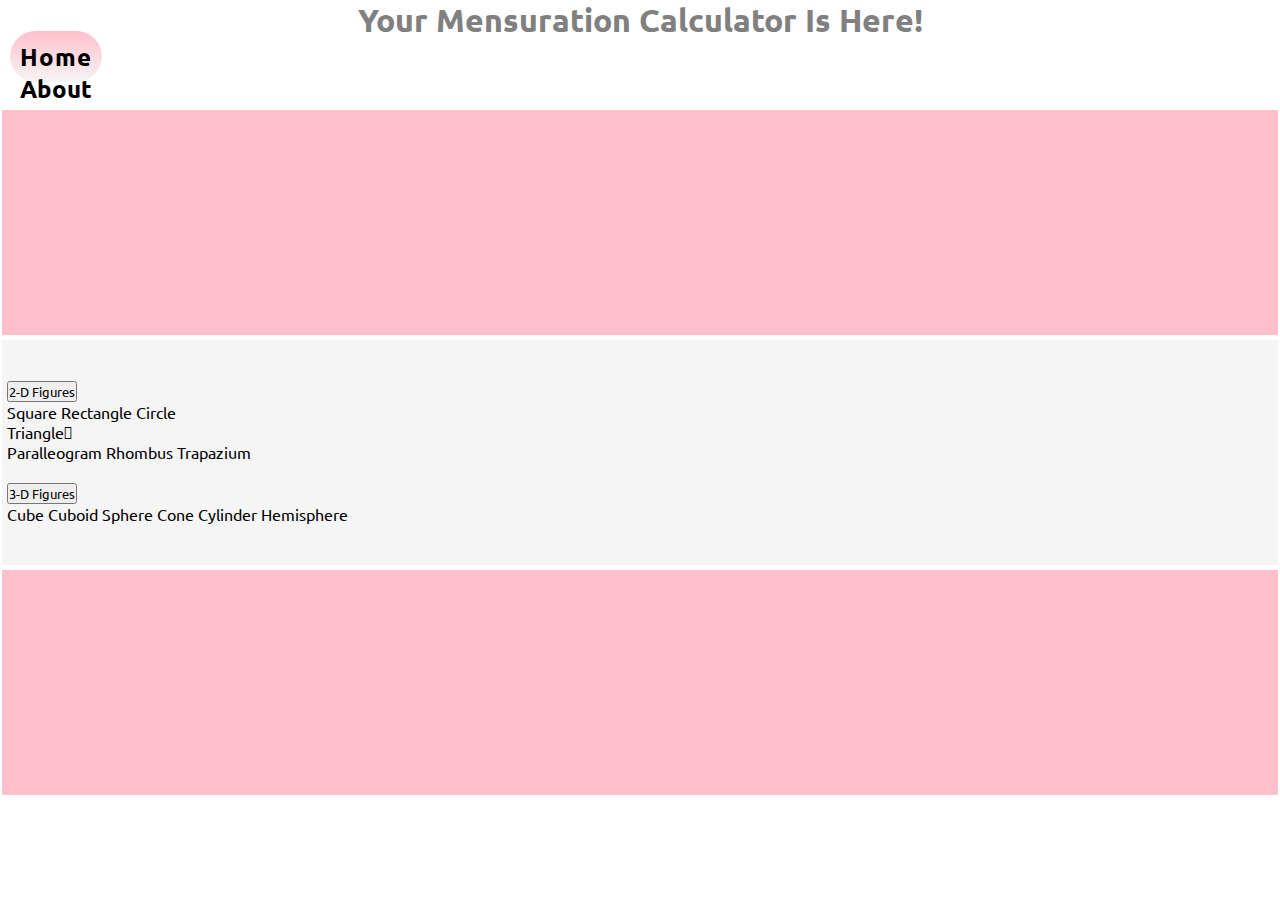
<file: index.html>
<!DOCTYPE html>
<html lang="en">

<head>
    <meta charset="UTF-8">
    <meta http-equiv="X-UA-Compatible" content="IE=edge">
    <meta name="viewport" content="width=device-width, initial-scale=1.0">
    <title>MENSURATION CALCULATOR</title>
    <link rel="stylesheet" href="https://stackpath.bootstrapcdn.com/bootstrap/4.1.3/css/bootstrap.min.css"
        integrity="sha384-MCw98/SFnGE8fJT3GXwEOngsV7Zt27NXFoaoApmYm81iuXoPkFOJwJ8ERdknLPMO" crossorigin="anonymous">
    <link rel="stylesheet" href="https://cdnjs.cloudflare.com/ajax/libs/font-awesome/4.7.0/css/font-awesome.min.css">
    <link rel="stylesheet" href="homestyle.css">
    <link rel="preconnect" href="https://fonts.googleapis.com">
    <link rel="preconnect" href="https://fonts.gstatic.com" crossorigin>
    <link href="https://fonts.googleapis.com/css2?family=Ubuntu:wght@300&display=swap" rel="stylesheet">
    
</head>

<body>
    <h1 class="home-heading" id="home-heading">Your Mensuration Calculator Is Here!</h1>
    <nav>
        <ul class="nav justify-content-center">
            <li class="nav-item active-nav-li">
                <a class="nav-link" href="index.html">Home</a>
            </li>
            <li class="nav-item">
                <a class="nav-link" href="about.html">About</a>
            </li>
        </ul>
    </nav>
    <div class="home-blocks">
        <div class="col-lg-12 home-block">
            <!-- <div class="row justify-content-center">
                <div class="block-img"><img class="img-fluid" src="Trapezium.gif" alt=""></div>
                <div class="block-img"><img class="img-fluid" src="rectangle.png" alt=""></div>
                <div class="block-img"><img class="img-fluid" src="circle.png" alt=""></div>
                <div class="block-img"><img class="img-fluid" src="parallelogram.png" alt=""></div>
                <div class="block-img"><img class="img-fluid" src="equilateral triangle.png" alt=""></div>
                <div class="block-img"><img class="img-fluid" src="Rhombus.png" alt=""></div>
               
            </div> -->
        </div>
        <div class="home-block">
            <div class="row">

                <div class="col-lg-6 col-md-6 col-sm-12 d-flex justify-content-center twoddrop">
                    <div class="dropdown">
                        <button class="btn btn-secondary dropdown-toggle" type="button" id="dropdownMenuButton"
                            data-toggle="dropdown" aria-haspopup="true" aria-expanded="false">
                            2-D Figures
                        </button>
                        <div class="dropdown-menu" aria-labelledby="dropdownMenuButton">
                            <a class="dropdown-item" href="square.html">Square</a>
                            <a class="dropdown-item" href="rect.html">Rectangle</a>
                            <a class="dropdown-item" href="circle.html">Circle</a>
                            <div class="tdd" id="tdd">
                                <div class="dropdown-item">Triangle<span><i class="fa fa-angle-right"
                                            aria-hidden="true"></i></span></div>
                                <div class="dropdown-content">
                                    <a href="equilateraltriangle.html">Equilateral Triangle</a>
                                    <a href="isocelestriangle.html">Isoceles Triangle</a>
                                    <a href="scalenetriangle.html">Scalene Triangle</a>
                                </div>
                            </div>
                            <a class="dropdown-item" href="parallelogram.html">Paralleogram</a>
                            <a class="dropdown-item" href="rhombus.html">Rhombus</a>
                            <a class="dropdown-item" href="trapezium.html">Trapazium</a>
                        </div>
                    </div>
                </div>
                <div class="col-lg-6 col-md-6 col-sm-12 d-flex justify-content-center threeddrop">
                    <div class="dropdown">
                        <button class="btn btn-secondary dropdown-toggle" type="button" id="dropdownMenuButton"
                            data-toggle="dropdown" aria-haspopup="true" aria-expanded="false">
                            3-D Figures
                        </button>
                        <div class="dropdown-menu" aria-labelledby="dropdownMenuButton">

                            <a class="dropdown-item" href="#">Cube</a>
                            <a class="dropdown-item" href="#">Cuboid</a>
                            <a class="dropdown-item" href="#">Sphere</a>
                            <a class="dropdown-item" href="#">Cone</a>
                            <a class="dropdown-item" href="#">Cylinder</a>
                            <a class="dropdown-item" href="#">Hemisphere</a>
                        </div>
                    </div>

                </div>
            </div>
        </div>


        <div class="col-lg-12 home-block">

        </div>
    </div>


    <script src="https://code.jquery.com/jquery-3.3.1.slim.min.js"
        integrity="sha384-q8i/X+965DzO0rT7abK41JStQIAqVgRVzpbzo5smXKp4YfRvH+8abtTE1Pi6jizo"
        crossorigin="anonymous"></script>
    <script src="https://cdnjs.cloudflare.com/ajax/libs/popper.js/1.14.3/umd/popper.min.js"
        integrity="sha384-ZMP7rVo3mIykV+2+9J3UJ46jBk0WLaUAdn689aCwoqbBJiSnjAK/l8WvCWPIPm49"
        crossorigin="anonymous"></script>
    <script src="https://stackpath.bootstrapcdn.com/bootstrap/4.1.3/js/bootstrap.min.js"
        integrity="sha384-ChfqqxuZUCnJSK3+MXmPNIyE6ZbWh2IMqE241rYiqJxyMiZ6OW/JmZQ5stwEULTy"
        crossorigin="anonymous"></script>
        <script type="text/javascript" src="//code.jquery.com/jquery-1.11.0.min.js"></script>


</body>

</html>
</file>
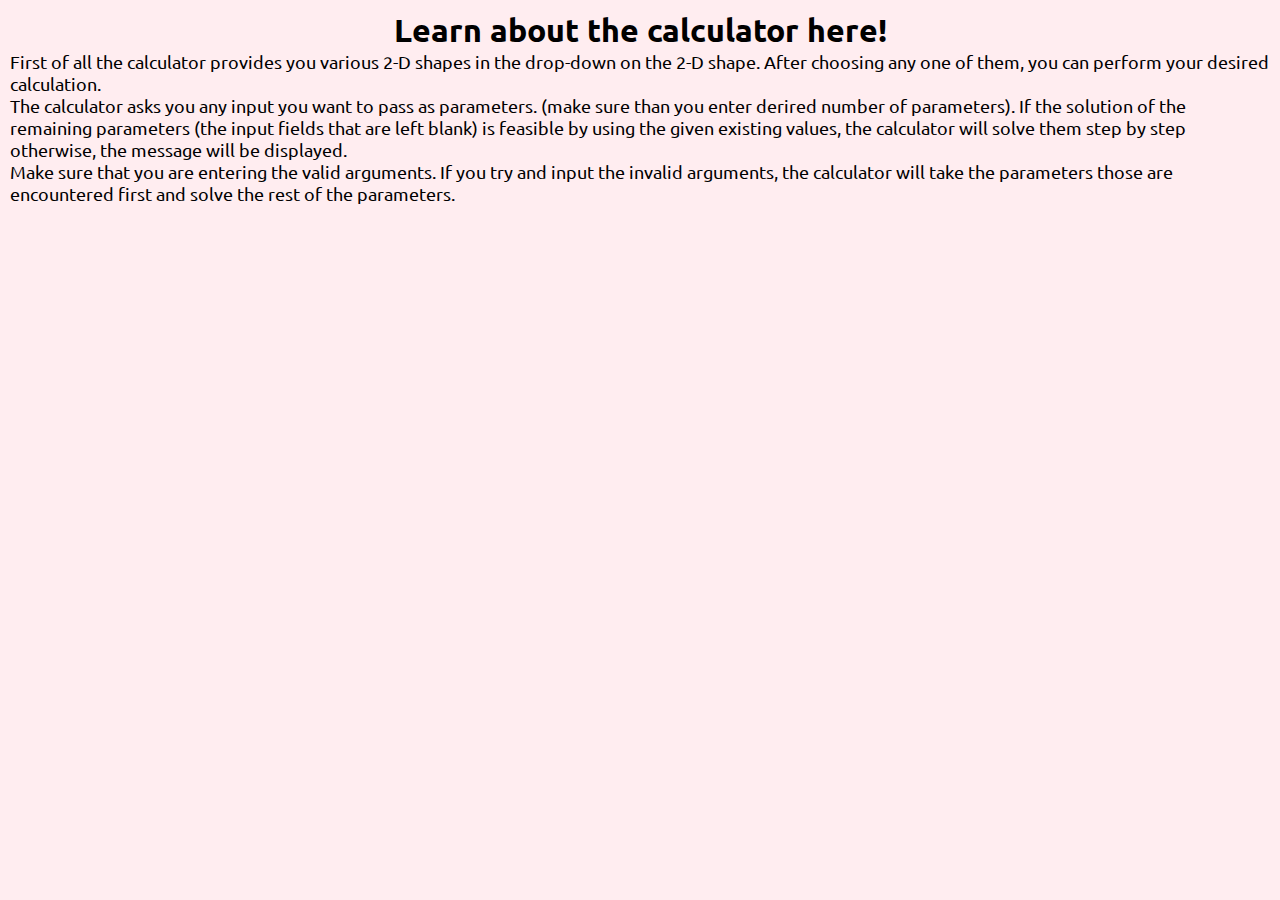
<file: about.html>
<!DOCTYPE html>
<html lang="en">
<head>
    <meta charset="UTF-8">
    <meta http-equiv="X-UA-Compatible" content="IE=edge">
    <meta name="viewport" content="width=device-width, initial-scale=1.0">
    <link rel="stylesheet" href="https://stackpath.bootstrapcdn.com/bootstrap/4.1.3/css/bootstrap.min.css"
        integrity="sha384-MCw98/SFnGE8fJT3GXwEOngsV7Zt27NXFoaoApmYm81iuXoPkFOJwJ8ERdknLPMO" crossorigin="anonymous">
    <link rel="stylesheet" href="https://cdnjs.cloudflare.com/ajax/libs/font-awesome/4.7.0/css/font-awesome.min.css">
    <link rel="stylesheet" href="homestyle.css">
    <link rel="preconnect" href="https://fonts.googleapis.com">
    <link rel="preconnect" href="https://fonts.gstatic.com" crossorigin>
    <link href="https://fonts.googleapis.com/css2?family=Ubuntu:wght@300&display=swap" rel="stylesheet">
    <title>About Mensuration Calculator</title>
    <style>
        h1{
            text-align: center;
        }
        body {
            background-color: rgba(255, 192, 203, 0.288);
            padding: 10px;
            scroll-behavior: smooth;
        }
        p{
            font-size: large;
        }
    </style>
</head>
<body>
    <h1>Learn about the calculator here!</h1>
    <p>First of all the calculator provides you various 2-D shapes in the drop-down on the 2-D shape. After choosing any one of them, you can perform your desired calculation. <br>The calculator asks you any input you want to pass as parameters. (make sure than you enter derired number of parameters). If the solution of the remaining parameters (the input fields that are left blank) is feasible by using the given existing values, the calculator will solve them step by step otherwise, the message will be displayed. <br>Make sure that you are entering the valid arguments. If you try and input the invalid arguments, the calculator will take the parameters those are encountered first and solve the rest of the parameters. </p>
</body>
</html>
</file>
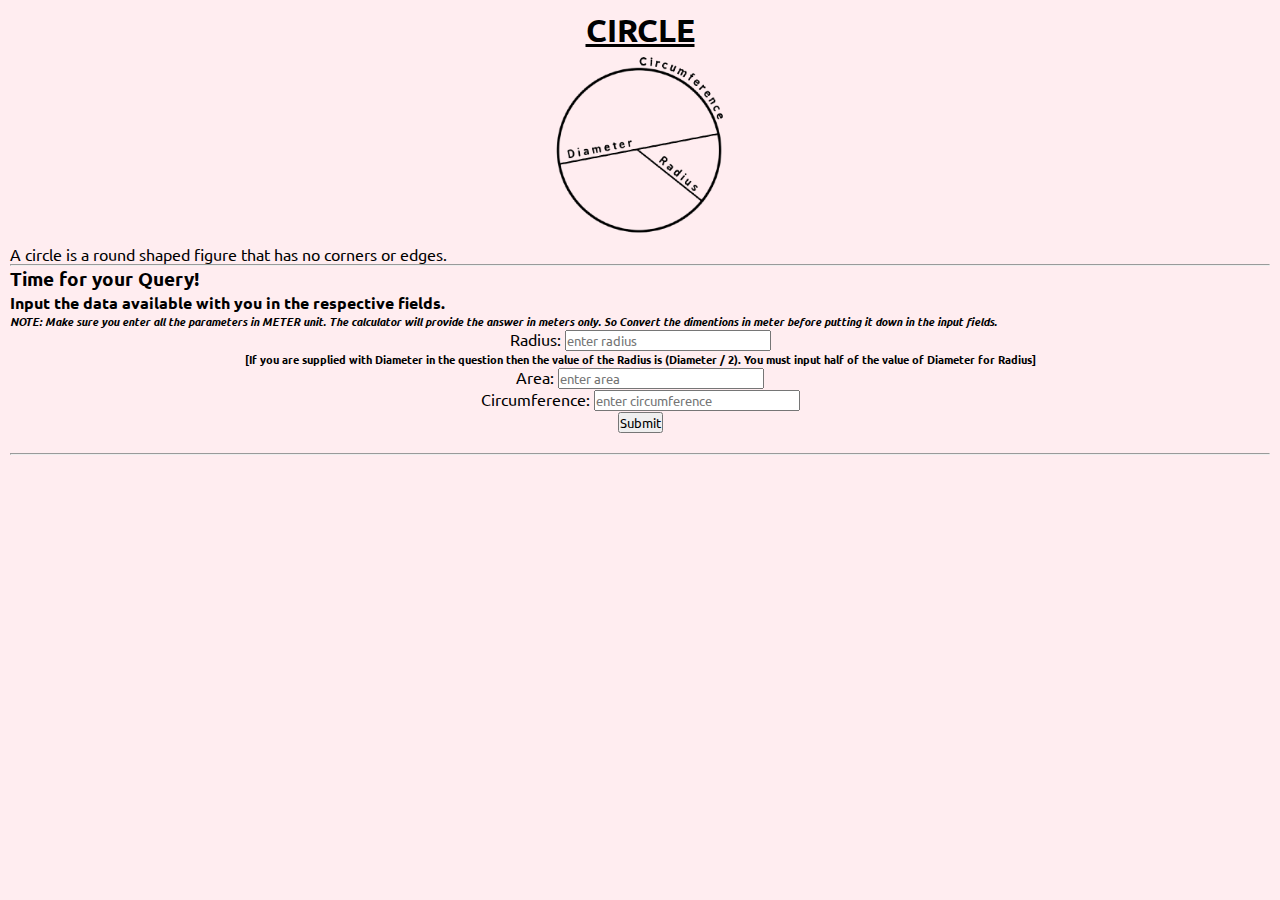
<file: circle.html>
<!DOCTYPE html>
<html lang="en">

<head>
    <meta charset="UTF-8">
    <meta http-equiv="X-UA-Compatible" content="IE=edge">
    <meta name="viewport" content="width=device-width, initial-scale=1.0">
    <link rel="stylesheet" href="https://stackpath.bootstrapcdn.com/bootstrap/4.1.3/css/bootstrap.min.css"
        integrity="sha384-MCw98/SFnGE8fJT3GXwEOngsV7Zt27NXFoaoApmYm81iuXoPkFOJwJ8ERdknLPMO" crossorigin="anonymous">
    <link rel="stylesheet" href="https://cdnjs.cloudflare.com/ajax/libs/font-awesome/4.7.0/css/font-awesome.min.css">
    <link rel="stylesheet" href="homestyle.css">
    <link rel="preconnect" href="https://fonts.googleapis.com">
    <link rel="preconnect" href="https://fonts.gstatic.com" crossorigin>
    <link href="https://fonts.googleapis.com/css2?family=Ubuntu:wght@300&display=swap" rel="stylesheet">
    <title>Circle</title>
    <style>
        body {
            background-color: rgba(255, 192, 203, 0.288);
            padding: 10px;
            scroll-behavior: smooth;
        }
    </style>
</head>

<body>
    <h1 class="rect-heading"><u>CIRCLE</u></h1>
    <div class="shape-img">
        <img src="circle.png" alt="circle image" height="190px">
    </div>
    <p>A circle is a round shaped figure that has no corners or edges. </p>
    <hr>
    <h3>Time for your Query!</h3>
    <h4>Input the data available with you in the respective fields.</h4>
    <h6><i> NOTE: Make sure you enter all the parameters in METER unit. The calculator will provide the answer in meters
            only. So Convert the dimentions in meter before putting it down in the input fields.</i></h6>
    <div class="row">
        <div class="col-lg-4 col-md-6 col-sm-12 input-field my-4">
            
            <label for="radius">Radius:</label>
            <input type="number" name="radius" id="radius" placeholder="enter radius">
            <h6>[If you are supplied with Diameter in the question then the value of the Radius is (Diameter / 2). You must input half of the value of Diameter for Radius]</h6>
        </div>
        <div class="col-lg-4 col-md-6 col-sm-12 input-field my-4">
            <label for="area">Area:</label>
            <input type="number" name="area" id="area" placeholder="enter area">
        </div>
        <div class="col-lg-4 col-md-6 col-sm-12 input-field my-4">
            <label for="circumference">Circumference:</label>
            <input type="number" name="circumference" id="circumference" placeholder="enter circumference">
        </div>
    </div>
    <div class="submit-btn">
        <a href="#givennumber"><button type="button" class="btn btn-outline-dark" id="bt">Submit</button></a>
    </div>
    <br>
    <hr>
    <section class="solution">
        <h2>The Solution goes here:</h2>
        <h4>Given:</h4>
        <ul>
            <li id="givenradius"></li>
            <li id="givenarea"></li>
            <li id="givencircumference"></li>
            <li id="givennumber"></li>
        </ul>
        <h4>Formulas used for Circle:</h4>
        <ul>
            <li>A = Pi * r *r</li>
            <li>C = 2 * Pi * r</li>
            <p>The formulas for other parameters can be derived from these 2 given formulas for Circumference and Area</p>
        </ul>
        <div class="soln" id="soln">
            <h4>Solution of all the remaining parameters goes here:</h4>
        </div>
    </section>

    <script>
        document.getElementById('bt').addEventListener('click', function () {
            document.querySelector('.solution').style.display = 'block'
            r = parseFloat(document.getElementById('radius').value)
            a = parseFloat(document.getElementById('area').value)
            c = parseFloat(document.getElementById('circumference').value)
            console.log(r)
            console.log(a)
            console.log(c)
            pg = 0
            if (isNaN(r) == false) {
                document.getElementById('givenradius').innerHTML = `Radius = ${r}m`
                document.getElementById('givenradius').style.display = 'block'
                pg += 1
            }
            else
                document.getElementById('givenradius').style.display = 'none'
            if (isNaN(a) == false) {
                document.getElementById('givenarea').innerHTML = `Area = ${a}m Sq.`
                document.getElementById('givenarea').style.display = 'block'
                pg += 1
            }
            else
                document.getElementById('givenarea').style.display = 'none'
            if (isNaN(c) == false) {
                document.getElementById('givencircumference').innerHTML = `Circumference = ${c}m`
                document.getElementById('givencircumference').style.display = 'block'
                pg += 1
            }
            else
                document.getElementById('givencircumference').style.display = 'none'

            if (pg < 1) {
                document.getElementById('givennumber').innerHTML = `${pg} parameter is specified. Not sufficient. Give atleast 1 parameter.`
                document.getElementById('givennumber').style.visibility = 'visible'
            }
            else
            {
                document.getElementById('givennumber').style.visibility = 'hidden'
                console.log('good to go for solution')
                if (isNaN(r)) {
                    if (isNaN(c) == false) {
                        r=c/(2*Math.PI)
                        para = document.createElement('p').appendChild(document.createTextNode(`\n\tRadius = ${r}m, using (Circumference / (2 * Pi))`))
                        soln = document.getElementById('soln')
                        soln.appendChild(para)
                        br = document.createElement('br')
                        soln.appendChild(br)
                    }
                    else if (isNaN(a) == false) {
                        r=Math.sqrt(a/Math.PI)
                        para = document.createElement('p').appendChild(document.createTextNode(`\n\tRadius = ${r}m, using (Sq root. (Area / Pi))`))
                        soln = document.getElementById('soln')
                        soln.appendChild(para)
                        br = document.createElement('br')
                        soln.appendChild(br)
                    }
                }
                if(isNaN(a)){
                    if(isNaN(r)==false){
                        a=Math.PI*r*r
                        para = document.createElement('p').appendChild(document.createTextNode(`\n\tArea = ${a}m sq., using (Pi * Radius * Radius)`))
                        soln = document.getElementById('soln')
                        soln.appendChild(para)
                        br = document.createElement('br')
                        soln.appendChild(br)
                    }
                    else if(isNaN(c)==false){
                        a=Math.PI*Math.pow(c/(2*Math.PI),2)
                        para = document.createElement('p').appendChild(document.createTextNode(`\n\tArea = ${a}m sq., using (Circumference / (2 * Pi)) we calculate the Radius of the Circle first, then by using the resultant Radius we calculate the Area using (Pi * Radius * Radius)`))
                        soln = document.getElementById('soln')
                        soln.appendChild(para)
                        br = document.createElement('br')
                        soln.appendChild(br)
                    }
                }
                if(isNaN(c))
                {
                    if(isNaN(r)==false){
                        c=2*r*Math.PI
                        para = document.createElement('p').appendChild(document.createTextNode(`\n\tCircumference = ${c}m, using (2 * Pi * Radius)`))
                        soln = document.getElementById('soln')
                        soln.appendChild(para)
                        br = document.createElement('br')
                        soln.appendChild(br)
                    }
                    else if(isNaN(a)==false){
                        c=2*Math.sqrt(Math.PI*a)
                        para = document.createElement('p').appendChild(document.createTextNode(`\n\tCircumference = ${c}m, using (Sq. root(Area * Pi)) we calculate the Radius of the Circle first, then by using the resultant Radius we calculate the Circumference using (2 * Pi * Radius)`))
                        soln = document.getElementById('soln')
                        soln.appendChild(para)
                        br = document.createElement('br')
                        soln.appendChild(br)
                    }
                }
            }
            soln = document.getElementById('soln')
            hr = document.createElement('hr')
            soln.appendChild(hr)
        })
    </script>
</body>

</html>
</file>
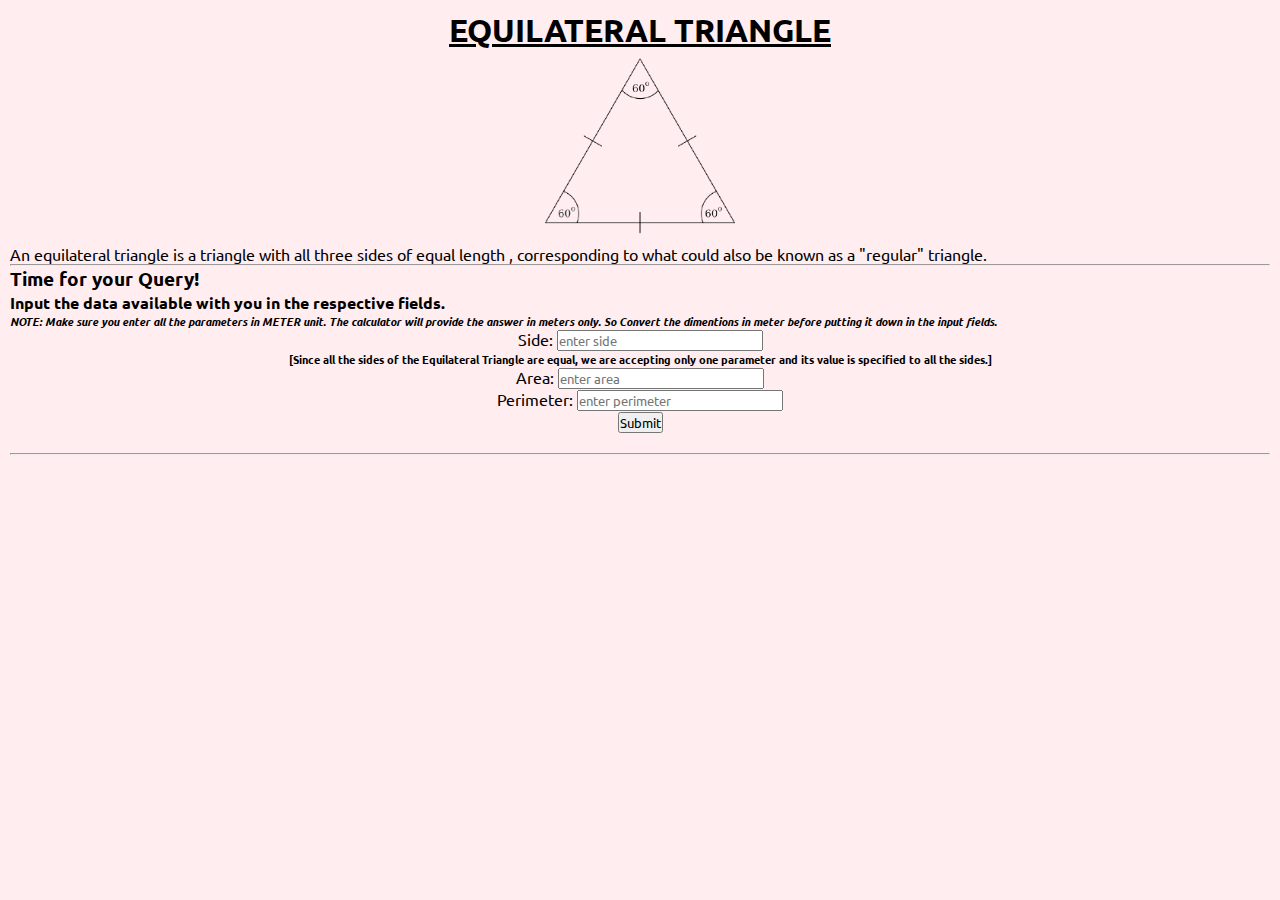
<file: equilateraltriangle.html>
<!DOCTYPE html>
<html lang="en">

<head>
    <meta charset="UTF-8">
    <meta http-equiv="X-UA-Compatible" content="IE=edge">
    <meta name="viewport" content="width=device-width, initial-scale=1.0">
    <link rel="stylesheet" href="https://stackpath.bootstrapcdn.com/bootstrap/4.1.3/css/bootstrap.min.css"
        integrity="sha384-MCw98/SFnGE8fJT3GXwEOngsV7Zt27NXFoaoApmYm81iuXoPkFOJwJ8ERdknLPMO" crossorigin="anonymous">
    <link rel="stylesheet" href="https://cdnjs.cloudflare.com/ajax/libs/font-awesome/4.7.0/css/font-awesome.min.css">
    <link rel="stylesheet" href="homestyle.css">
    <link rel="preconnect" href="https://fonts.googleapis.com">
    <link rel="preconnect" href="https://fonts.gstatic.com" crossorigin>
    <link href="https://fonts.googleapis.com/css2?family=Ubuntu:wght@300&display=swap" rel="stylesheet">
    <title>Equilateral Triangle</title>
    <style>
        body {
            background-color: rgba(255, 192, 203, 0.288);
            padding: 10px;
            scroll-behavior: smooth;
        }
    </style>
</head>

<body>
    <h1 class="rect-heading"><u>EQUILATERAL TRIANGLE</u></h1>
    <div class="shape-img">
        <img src="equilateral triangle.png" alt="Equilateral Triangle image" height="190px">
    </div>
    <p>An equilateral triangle is a triangle with all three sides of equal length , corresponding to what could also be
        known as a "regular" triangle. </p>
    <hr>
    <h3>Time for your Query!</h3>
    <h4>Input the data available with you in the respective fields.</h4>
    <h6><i> NOTE: Make sure you enter all the parameters in METER unit. The calculator will provide the answer in meters
            only. So Convert the dimentions in meter before putting it down in the input fields.</i></h6>
    <div class="row">
        <div class="col-lg-4 col-md-6 col-sm-12 input-field my-4">
            <label for="side">Side:</label>
            <input type="number" name="side" id="side" placeholder="enter side">
            <h6>[Since all the sides of the Equilateral Triangle are equal, we are accepting only one parameter and its value is specified to all the sides.]</h6>
        </div>
        <div class="col-lg-4 col-md-6 col-sm-12 input-field my-4">
            <label for="area">Area:</label>
            <input type="number" name="area" id="area" placeholder="enter area">
        </div>
        <div class="col-lg-4 col-md-6 col-sm-12 input-field my-4">
            <label for="perimeter">Perimeter:</label>
            <input type="number" name="perimeter" id="perimeter" placeholder="enter perimeter">
        </div>
    </div>
    <div class="submit-btn">
        <a href="#givennumber"><button type="button" class="btn btn-outline-dark" id="bt">Submit</button></a>
    </div>
    <br>
    <hr>
    <section class="solution">
        <h2>The Solution goes here:</h2>
        <h4>Given:</h4>
        <ul>
            <li id="givenside"></li>
            <li id="givenarea"></li>
            <li id="givenperimeter"></li>
            <li id="givennumber"></li>
        </ul>
        <h4>Formulas used for Equilateral Triangle:</h4>
        <ul>
            <li>A = (Sq. root(3) / 4) * s * s</li>
            <li>P = 3 * s</li>
            <p>The formulas for other parameters can be derived from these 2 given formulas for Perimeter and Area</p>
        </ul>
        <div class="soln" id="soln">
            <h4>Solution of all the remaining parameters goes here:</h4>
        </div>
    </section>

    <script>
        document.getElementById('bt').addEventListener('click', function () {
            document.querySelector('.solution').style.display = 'block'
            s = parseFloat(document.getElementById('side').value)
            a = parseFloat(document.getElementById('area').value)
            p = parseFloat(document.getElementById('perimeter').value)
            console.log(s)
            console.log(a)
            console.log(p)
            pg = 0
            if (isNaN(s) == false) {
                document.getElementById('givenside').innerHTML = `Side = ${s}m`
                document.getElementById('givenside').style.display = 'block'
                pg += 1
            }
            else
                document.getElementById('givenside').style.display = 'none'
            if (isNaN(a) == false) {
                document.getElementById('givenarea').innerHTML = `Area = ${a}m Sq.`
                document.getElementById('givenarea').style.display = 'block'
                pg += 1
            }
            else
                document.getElementById('givenarea').style.display = 'none'
            if (isNaN(p) == false) {
                document.getElementById('givenperimeter').innerHTML = `Perimeter = ${p}m`
                document.getElementById('givenperimeter').style.display = 'block'
                pg += 1
            }
            else
                document.getElementById('givenperimeter').style.display = 'none'

            if (pg < 1) {
                document.getElementById('givennumber').innerHTML = `${pg} parameter is specified. Not sufficient. Give atleast 1 parameter.`
                document.getElementById('givennumber').style.visibility = 'visible'
            }
            else
            {
                document.getElementById('givennumber').style.visibility = 'hidden'
                console.log('good to go for solution')
                if (isNaN(s)) {
                    if (isNaN(p) == false) {
                        s = p / 3
                        para = document.createElement('p').appendChild(document.createTextNode(`\n\tSide = ${s}m, using (Perimeter / 3)`))
                        soln = document.getElementById('soln')
                        soln.appendChild(para)
                        br = document.createElement('br')
                        soln.appendChild(br)
                    }
                    else if (isNaN(a) == false) {
                        s=Math.sqrt((4*a)/Math.sqrt(3))
                        para = document.createElement('p').appendChild(document.createTextNode(`\n\tSide = ${s}m, using (Sq.root((4 *Area)/Sq.root(3)))`))
                        soln = document.getElementById('soln')
                        soln.appendChild(para)
                        br = document.createElement('br')
                        soln.appendChild(br)
                    }
                }
                if(isNaN(a)){
                    if(isNaN(s)==false){
                        a=(Math.sqrt(3)/4)*s*s
                        para = document.createElement('p').appendChild(document.createTextNode(`\n\tArea = ${a}m sq., using ((Sq. root(3) / 4) * Side * Side)`))
                        soln = document.getElementById('soln')
                        soln.appendChild(para)
                        br = document.createElement('br')
                        soln.appendChild(br)
                    }
                    else if(isNaN(p)==false){
                        a=(Math.sqrt(3)/4)*Math.pow((p/3),2)
                        para = document.createElement('p').appendChild(document.createTextNode(`\n\tArea = ${a}m sq., using ((Perimeter / 3) we calculate the Side of the Equilateral Triangle first, then by using the resultant Side we calculate the Area using (Sq. root(3) / 4) * Side * Side)`))
                        soln = document.getElementById('soln')
                        soln.appendChild(para)
                        br = document.createElement('br')
                        soln.appendChild(br)
                    }
                }
                if(isNaN(p))
                {
                    if(isNaN(s)==false){
                        p=3*s
                        para = document.createElement('p').appendChild(document.createTextNode(`\n\tPerimeter = ${p}m, using (3 * Side)`))
                        soln = document.getElementById('soln')
                        soln.appendChild(para)
                        br = document.createElement('br')
                        soln.appendChild(br)
                    }
                    else if(isNaN(a)==false){
                        p=3*(Math.sqrt((4*a)/Math.sqrt(3)))
                        para = document.createElement('p').appendChild(document.createTextNode(`\n\tPerimeter = ${p}m, using (Sq.root((4 *Area)/Sq.root(3))) we calculate the Side of the Equilateral Triangle first, then by using the resultant Side we calculate the Perimeter using (3 * Side))`))
                        soln = document.getElementById('soln')
                        soln.appendChild(para)
                        br = document.createElement('br')
                        soln.appendChild(br)
                    }
                }
            }
            soln = document.getElementById('soln')
            hr = document.createElement('hr')
            soln.appendChild(hr)
        })
    </script>
</body>

</html>
</file>
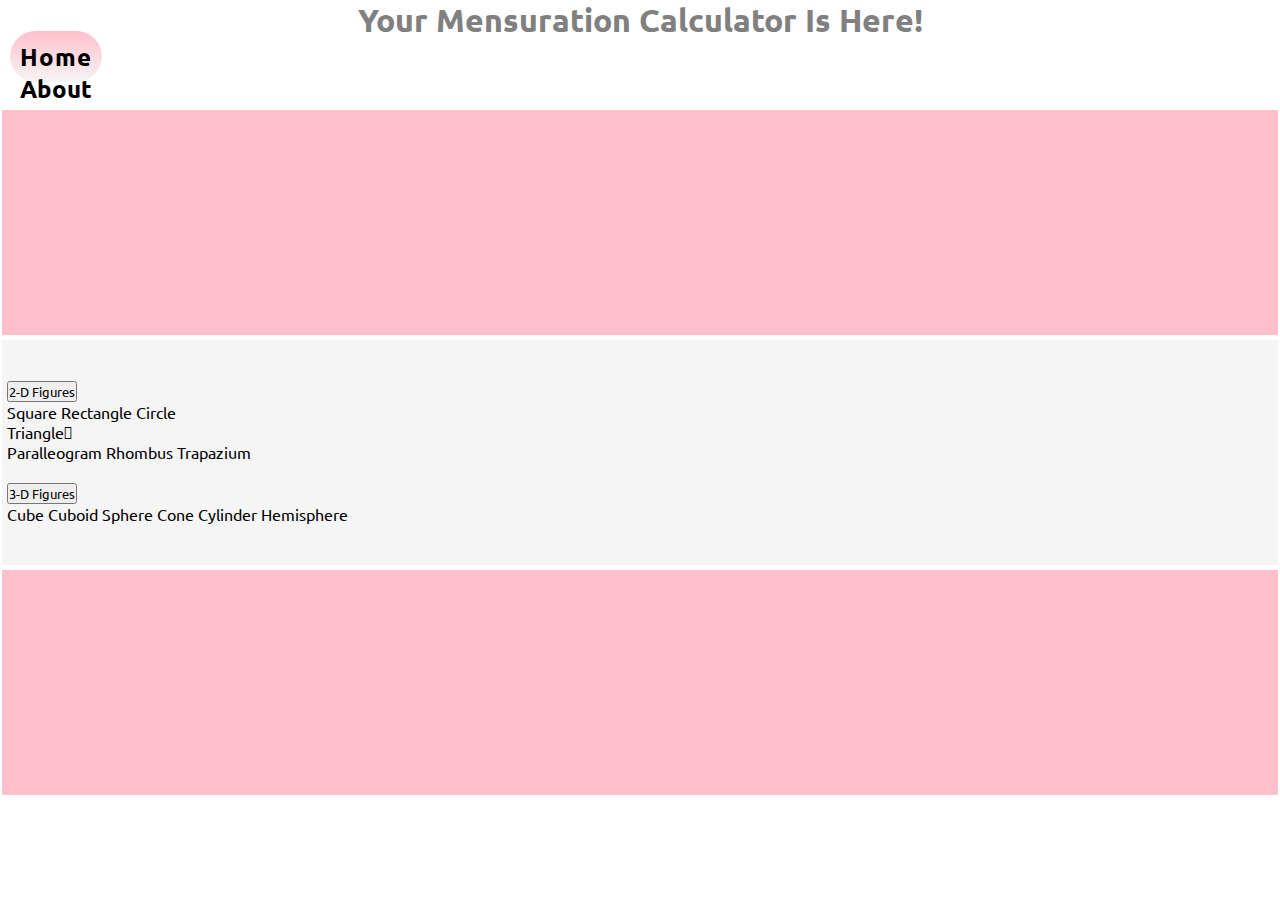
<file: home.html>
<!DOCTYPE html>
<html lang="en">

<head>
    <meta charset="UTF-8">
    <meta http-equiv="X-UA-Compatible" content="IE=edge">
    <meta name="viewport" content="width=device-width, initial-scale=1.0">
    <title>MENSURATION CALCULATOR</title>
    <link rel="stylesheet" href="https://stackpath.bootstrapcdn.com/bootstrap/4.1.3/css/bootstrap.min.css"
        integrity="sha384-MCw98/SFnGE8fJT3GXwEOngsV7Zt27NXFoaoApmYm81iuXoPkFOJwJ8ERdknLPMO" crossorigin="anonymous">
    <link rel="stylesheet" href="https://cdnjs.cloudflare.com/ajax/libs/font-awesome/4.7.0/css/font-awesome.min.css">
    <link rel="stylesheet" href="homestyle.css">
    <link rel="preconnect" href="https://fonts.googleapis.com">
    <link rel="preconnect" href="https://fonts.gstatic.com" crossorigin>
    <link href="https://fonts.googleapis.com/css2?family=Ubuntu:wght@300&display=swap" rel="stylesheet">
    
</head>

<body>
    <h1 class="home-heading" id="home-heading">Your Mensuration Calculator Is Here!</h1>
    <nav>
        <ul class="nav justify-content-center">
            <li class="nav-item active-nav-li">
                <a class="nav-link" href="home.html">Home</a>
            </li>
            <li class="nav-item">
                <a class="nav-link" href="about.html">About</a>
            </li>
        </ul>
    </nav>
    <div class="home-blocks">
        <div class="col-lg-12 home-block">
            <!-- <div class="row justify-content-center">
                <div class="block-img"><img class="img-fluid" src="Trapezium.gif" alt=""></div>
                <div class="block-img"><img class="img-fluid" src="rectangle.png" alt=""></div>
                <div class="block-img"><img class="img-fluid" src="circle.png" alt=""></div>
                <div class="block-img"><img class="img-fluid" src="parallelogram.png" alt=""></div>
                <div class="block-img"><img class="img-fluid" src="equilateral triangle.png" alt=""></div>
                <div class="block-img"><img class="img-fluid" src="Rhombus.png" alt=""></div>
               
            </div> -->
        </div>
        <div class="home-block">
            <div class="row">

                <div class="col-lg-6 col-md-6 col-sm-12 d-flex justify-content-center twoddrop">
                    <div class="dropdown">
                        <button class="btn btn-secondary dropdown-toggle" type="button" id="dropdownMenuButton"
                            data-toggle="dropdown" aria-haspopup="true" aria-expanded="false">
                            2-D Figures
                        </button>
                        <div class="dropdown-menu" aria-labelledby="dropdownMenuButton">
                            <a class="dropdown-item" href="square.html">Square</a>
                            <a class="dropdown-item" href="rect.html">Rectangle</a>
                            <a class="dropdown-item" href="circle.html">Circle</a>
                            <div class="tdd" id="tdd">
                                <div class="dropdown-item">Triangle<span><i class="fa fa-angle-right"
                                            aria-hidden="true"></i></span></div>
                                <div class="dropdown-content">
                                    <a href="equilateraltriangle.html">Equilateral Triangle</a>
                                    <a href="isocelestriangle.html">Isoceles Triangle</a>
                                    <a href="scalenetriangle.html">Scalene Triangle</a>
                                </div>
                            </div>
                            <a class="dropdown-item" href="parallelogram.html">Paralleogram</a>
                            <a class="dropdown-item" href="rhombus.html">Rhombus</a>
                            <a class="dropdown-item" href="trapezium.html">Trapazium</a>
                        </div>
                    </div>
                </div>
                <div class="col-lg-6 col-md-6 col-sm-12 d-flex justify-content-center threeddrop">
                    <div class="dropdown">
                        <button class="btn btn-secondary dropdown-toggle" type="button" id="dropdownMenuButton"
                            data-toggle="dropdown" aria-haspopup="true" aria-expanded="false">
                            3-D Figures
                        </button>
                        <div class="dropdown-menu" aria-labelledby="dropdownMenuButton">

                            <a class="dropdown-item" href="#">Cube</a>
                            <a class="dropdown-item" href="#">Cuboid</a>
                            <a class="dropdown-item" href="#">Sphere</a>
                            <a class="dropdown-item" href="#">Cone</a>
                            <a class="dropdown-item" href="#">Cylinder</a>
                            <a class="dropdown-item" href="#">Hemisphere</a>
                        </div>
                    </div>

                </div>
            </div>
        </div>


        <div class="col-lg-12 home-block">

        </div>
    </div>


    <script src="https://code.jquery.com/jquery-3.3.1.slim.min.js"
        integrity="sha384-q8i/X+965DzO0rT7abK41JStQIAqVgRVzpbzo5smXKp4YfRvH+8abtTE1Pi6jizo"
        crossorigin="anonymous"></script>
    <script src="https://cdnjs.cloudflare.com/ajax/libs/popper.js/1.14.3/umd/popper.min.js"
        integrity="sha384-ZMP7rVo3mIykV+2+9J3UJ46jBk0WLaUAdn689aCwoqbBJiSnjAK/l8WvCWPIPm49"
        crossorigin="anonymous"></script>
    <script src="https://stackpath.bootstrapcdn.com/bootstrap/4.1.3/js/bootstrap.min.js"
        integrity="sha384-ChfqqxuZUCnJSK3+MXmPNIyE6ZbWh2IMqE241rYiqJxyMiZ6OW/JmZQ5stwEULTy"
        crossorigin="anonymous"></script>
        <script type="text/javascript" src="//code.jquery.com/jquery-1.11.0.min.js"></script>


</body>

</html>
</file>
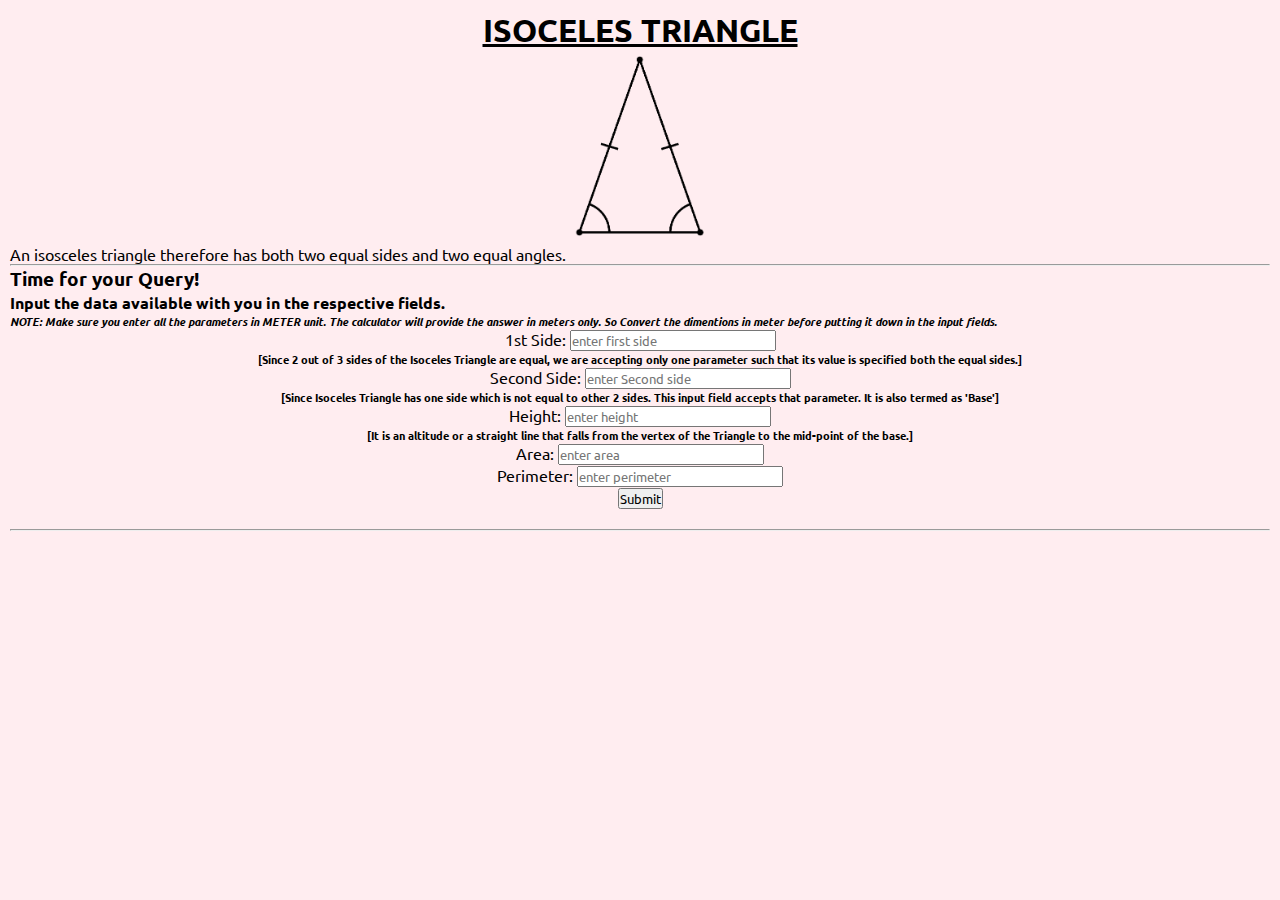
<file: isocelestriangle.html>
<!DOCTYPE html>
<html lang="en">

<head>
    <meta charset="UTF-8">
    <meta http-equiv="X-UA-Compatible" content="IE=edge">
    <meta name="viewport" content="width=device-width, initial-scale=1.0">
    <link rel="stylesheet" href="https://stackpath.bootstrapcdn.com/bootstrap/4.1.3/css/bootstrap.min.css"
        integrity="sha384-MCw98/SFnGE8fJT3GXwEOngsV7Zt27NXFoaoApmYm81iuXoPkFOJwJ8ERdknLPMO" crossorigin="anonymous">
    <link rel="stylesheet" href="https://cdnjs.cloudflare.com/ajax/libs/font-awesome/4.7.0/css/font-awesome.min.css">
    <link rel="stylesheet" href="homestyle.css">
    <link rel="preconnect" href="https://fonts.googleapis.com">
    <link rel="preconnect" href="https://fonts.gstatic.com" crossorigin>
    <link href="https://fonts.googleapis.com/css2?family=Ubuntu:wght@300&display=swap" rel="stylesheet">
    <title>Isoceles Triangle</title>
    <style>
        body {
            background-color: rgba(255, 192, 203, 0.288);
            padding: 10px;
            scroll-behavior: smooth;
        }
    </style>
</head>

<body>
    <h1 class="rect-heading"><u>ISOCELES TRIANGLE</u></h1>
    <div class="shape-img">
        <img src="isoceles triangle.png" alt="Isoceles Triangle image" height="190px">
    </div>
    <p> An isosceles triangle therefore has both two equal sides and two equal angles.</p>
    <hr>
    <h3>Time for your Query!</h3>
    <h4>Input the data available with you in the respective fields.</h4>
    <h6><i> NOTE: Make sure you enter all the parameters in METER unit. The calculator will provide the answer in meters
            only. So Convert the dimentions in meter before putting it down in the input fields.</i></h6>
    <div class="row">
        <div class="col-lg-4 col-md-6 col-sm-12 input-field my-4">
            <label for="fside">1st Side:</label>
            <input type="number" name="fside" id="fside" placeholder="enter first side">
            <h6>[Since 2 out of 3 sides of the Isoceles Triangle are equal, we are accepting only one parameter such
                that its value is specified both the equal sides.]</h6>
        </div>
        <div class="col-lg-4 col-md-6 col-sm-12 input-field my-4">
            <label for="sside">Second Side:</label>
            <input type="number" name="sside" id="sside" placeholder="enter Second side">
            <h6>[Since Isoceles Triangle has one side which is not equal to other 2 sides. This input field accepts that
                parameter. It is also termed as 'Base']</h6>
        </div>
        <div class="col-lg-4 col-md-6 col-sm-12 input-field my-4">
            <label for="height">Height:</label>
            <input type="number" name="height" id="height" placeholder="enter height">
            <h6>[It is an altitude or a straight line that falls from the vertex of the Triangle to the mid-point of the
                base.]</h6>
        </div>
    </div>
    <div class="row">
        <div class="col-lg-4 col-md-6 col-sm-12 input-field my-4">
            <label for="area">Area:</label>
            <input type="number" name="area" id="area" placeholder="enter area">
        </div>
        <div class="col-lg-4 col-md-6 col-sm-12 input-field my-4">
            <label for="perimeter">Perimeter:</label>
            <input type="number" name="perimeter" id="perimeter" placeholder="enter perimeter">
        </div>
    </div>
    <div class="submit-btn">
        <a href="#givennumber"><button type="button" class="btn btn-outline-dark" id="bt">Submit</button></a>
    </div>
    <br>
    <hr>
    <section class="solution">
        <h2>The Solution goes here:</h2>
        <h4>Given:</h4>
        <ul>
            <li id="givenfside"></li>
            <li id="givensside"></li>
            <li id="givenheight"></li>
            <li id="givenarea"></li>
            <li id="givenperimeter"></li>
            <li id="givennumber"></li>
        </ul>
        <h4>Formulas used for Isoceles Triangle:</h4>
        <ul>
            <p>Here, the First side is taken as 'a'(which symbolises the 2 equal sides) and the Second side is taken as
                'b'(the base)</p>
            <li>h = Sq. root((a * a) - (b * b) / 4)</li>
            <li>A = (b * h) / 2</li>
            <li>P = (2 * a) + b</li>
            <p>The formulas for other parameters can be derived from these 3 given formulas for Height, Perimeter and
                Area</p>
        </ul>
        <div class="soln" id="soln">
            <h4>Solution of all the remaining parameters goes here:</h4>
        </div>
    </section>
    
    <script>
        document.getElementById('bt').addEventListener('click', function () {
            document.querySelector('.solution').style.display = 'block'
            s = parseFloat(document.getElementById('fside').value)
            b = parseFloat(document.getElementById('sside').value)
            h = parseFloat(document.getElementById('height').value)
            a = parseFloat(document.getElementById('area').value)
            p = parseFloat(document.getElementById('perimeter').value)
            console.log(s)
            console.log(b)
            console.log(h)
            console.log(a)
            console.log(p)
            pg = 0
            if (isNaN(s) == false) {
                document.getElementById('givenfside').innerHTML = `Equal Sides = ${s}m`
                document.getElementById('givenfside').style.display = 'block'
                pg += 1
            }
            else
                document.getElementById('givenfside').style.display = 'none'
            if (isNaN(b) == false) {
                document.getElementById('givensside').innerHTML = `Base = ${b}m`
                document.getElementById('givensside').style.display = 'block'
                pg += 1
            }
            else
                document.getElementById('givensside').style.display = 'none'
            if (isNaN(h) == false) {
                document.getElementById('givenheight').innerHTML = `Height = ${h}m`
                document.getElementById('givenheight').style.display = 'block'
                pg += 1
            }
            else
                document.getElementById('givenheight').style.display = 'none'
            if (isNaN(a) == false) {
                document.getElementById('givenarea').innerHTML = `Area = ${a}m Sq.`
                document.getElementById('givenarea').style.display = 'block'
                pg += 1
            }
            else
                document.getElementById('givenarea').style.display = 'none'
            if (isNaN(p) == false) {
                document.getElementById('givenperimeter').innerHTML = `Perimeter = ${p}m`
                document.getElementById('givenperimeter').style.display = 'block'
                pg += 1
            }
            else
                document.getElementById('givenperimeter').style.display = 'none'

            if (pg < 2) {
                document.getElementById('givennumber').innerHTML = `${pg} parameter is specified. Not sufficient. Give atleast 2 parameters.`
                document.getElementById('givennumber').style.visibility = 'visible'
            }
            else {
                document.getElementById('givennumber').style.visibility = 'hidden'
                console.log('good to go for solution')
                if (isNaN(s)) {
                    if (isNaN(b) == false && isNaN(h) == false) {
                        s = Math.sqrt(Math.pow(h, 2) + Math.pow((b / 2), 2))
                        para = document.createElement('p').appendChild(document.createTextNode(`\n\t2 Equal Sides = ${s}m, using Pythagora's Theorem (Sq.root( Sq(Height) + Sq(Base / 2)))`))
                        soln = document.getElementById('soln')
                        soln.appendChild(para)
                        br = document.createElement('br')
                        soln.appendChild(br)
                    }
                    else if (isNaN(b) == false && isNaN(a) == false) {
                        s = Math.sqrt(Math.pow(((2 * a) / b), 2) + Math.pow((b / 2), 2))
                        para = document.createElement('p').appendChild(document.createTextNode(`\n\t2 Equal Sides = ${s}m, using ((2 * Area) / Base) to calculate the Height first and then using the resultant Height to find the Equal sides of the Triangle using Pythagora's Theorem (Sq.root( Sq(Height) + Sq(Base / 2)))`))
                        soln = document.getElementById('soln')
                        soln.appendChild(para)
                        br = document.createElement('br')
                        soln.appendChild(br)
                    }
                    else if (isNaN(b) == false && isNaN(p) == false) {
                        s = (p - b) / 2
                        para = document.createElement('p').appendChild(document.createTextNode(`\n\t2 Equal Sides = ${s}m, using ((Perimeter - Base) / 2)`))
                        soln = document.getElementById('soln')
                        soln.appendChild(para)
                        br = document.createElement('br')
                        soln.appendChild(br)
                    }
                    else if (isNaN(h) == false && isNaN(a) == false) {
                        s = Math.sqrt(Math.pow(h, 2) + Math.pow((a / h), 2))
                        para = document.createElement('p').appendChild(document.createTextNode(`\n\t2 Equal Sides = ${s}m, using ((2 * Area) / Height) to calculate the Base first and then using the resultant Base to find the Equal sides of the Triangle using Pythagora's Theorem (Sq.root( Sq(Height) + Sq(Base / 2)))`))
                        soln = document.getElementById('soln')
                        soln.appendChild(para)
                        br = document.createElement('br')
                        soln.appendChild(br)
                    }
                    else if (isNaN(h) == false && isNaN(p) == false) {
                        s = (4 * Math.pow(h, 2) + Math.pow(p, 2) / (4 * p))
                        para = document.createElement('p').appendChild(document.createTextNode(`\n\t2 Equal Sides = ${s}m, using ((4 * Sq(Height) + Sq(Perimeter))/(4 * p))`))
                        soln = document.getElementById('soln')
                        soln.appendChild(para)
                        br = document.createElement('br')
                        soln.appendChild(br)
                    }
                    else if (isNaN(a) == false && (isNaN(p) == false)) {
                        let bb;
                        for(let j=1;j<p;j++){
                            
                            if((2*p*j*j*j)-(p*p*j*j)+(16*a*a)==0)
                            {
                              bb=j
                              break;
                            }
                        }
                        s=(p-bb)/2
                        para = document.createElement('p').appendChild(document.createTextNode(`\n\t2 Equal Sides = ${s}m, using The Area and the Perimeter first, we get a polynomial expression [(2 * p)b^3 - (p * p)b^2 + (16 * a * a) = 0] from which we calculate the Base. Then, with the resultant base 2 equal sides are calculated using ((Perimeter - Base) / 2)`))
                        soln = document.getElementById('soln')
                        soln.appendChild(para)
                        br = document.createElement('br')
                        soln.appendChild(br)
                    }
                }
                if (isNaN(b)) {
                    if (isNaN(h) == false) {
                        b = 2 * (Math.sqrt(Math.pow(s, 2) - Math.pow(h, 2)))
                        para = document.createElement('p').appendChild(document.createTextNode(`\n\tBase = ${b}m, using Pythagora's Theorem (2 * Sq.root(Sq(s) - Sq(h)))`))
                        soln = document.getElementById('soln')
                        soln.appendChild(para)
                        br = document.createElement('br')
                        soln.appendChild(br)
                    }
                    else if (isNaN(a) == false) {
                        dis = 16 * Math.pow(s, 4) - 64 * Math.pow(a, 2)
                        b = Math.sqrt((4 * s * s - Math.sqrt(dis) / 2))
                        para = document.createElement('p').appendChild(document.createTextNode(`\n\tBase = ${b}m, using the Quadratic equation in terms of Base. This equation is formed by utilizing the formulas of Pythagora's Theorem and the Area of the Triangle. The Equation : [(Base ^ 4) - 4 * (s ^ 2) * (b ^ 2) + 16 * (a ^ 2)) = 0]`))
                        soln = document.getElementById('soln')
                        soln.appendChild(para)
                        br = document.createElement('br')
                        soln.appendChild(br)
                    }
                    else if (isNaN(p) == false) {
                        b = p - (2 * s)
                        para = document.createElement('p').appendChild(document.createTextNode(`\n\tBase = ${b}m, using (Perimeter = (2 * Side) + Base)`))
                        soln = document.getElementById('soln')
                        soln.appendChild(para)
                        br = document.createElement('br')
                        soln.appendChild(br)
                    }
                }
                if (isNaN(h)) {
                    if (isNaN(a) == false) {
                        h = (2 * a) / b
                        para = document.createElement('p').appendChild(document.createTextNode(`\n\tHeight = ${h}m, using (Area = (Base * Height) / 2)`))
                        soln = document.getElementById('soln')
                        soln.appendChild(para)
                        br = document.createElement('br')
                        soln.appendChild(br)
                    }
                    else if (isNaN(s) == false && isNaN(b) == false) {
                        h = Math.sqrt(Math.pow(s, 2) - Math.pow((b / 2), 2))
                        para = document.createElement('p').appendChild(document.createTextNode(`\n\tHeight = ${h}m, using Pythagora's Theorem (Sq.root( Sq(Height) + Sq(Base / 2)))`))
                        soln = document.getElementById('soln')
                        soln.appendChild(para)
                        br = document.createElement('br')
                        soln.appendChild(br)
                    }
                }
                if (isNaN(a)) {
                    a = (b * h) / 2
                    para = document.createElement('p').appendChild(document.createTextNode(`\n\tArea = ${a}m Sq., using (Area = (Base * Height) / 2)`))
                    soln = document.getElementById('soln')
                    soln.appendChild(para)
                    br = document.createElement('br')
                    soln.appendChild(br)
                }
                if (isNaN(p)) {
                    p = (2 * s) + b
                    para = document.createElement('p').appendChild(document.createTextNode(`\n\tPerimeter = ${p}m, using (Perimeter = (2 * Side) + Base)`))
                    soln = document.getElementById('soln')
                    soln.appendChild(para)
                    br = document.createElement('br')
                    soln.appendChild(br)
                }
            }
            soln = document.getElementById('soln')
            hr = document.createElement('hr')
            soln.appendChild(hr)
        })
    </script>
</body>

</html>
</file>
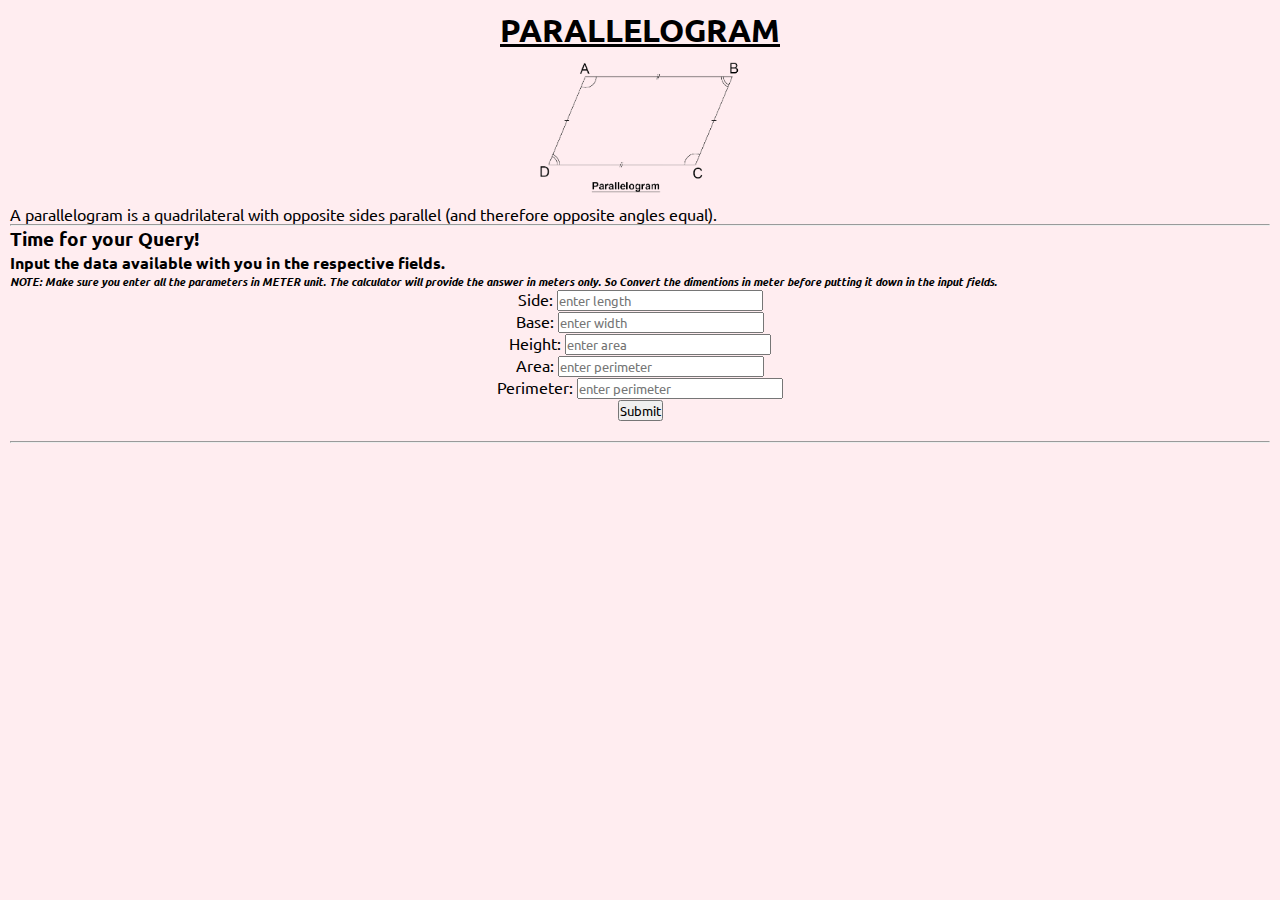
<file: parallelogram.html>
<!DOCTYPE html>
<html lang="en">

<head>
    <meta charset="UTF-8">
    <meta http-equiv="X-UA-Compatible" content="IE=edge">
    <meta name="viewport" content="width=device-width, initial-scale=1.0">
    <link rel="stylesheet" href="https://stackpath.bootstrapcdn.com/bootstrap/4.1.3/css/bootstrap.min.css"
        integrity="sha384-MCw98/SFnGE8fJT3GXwEOngsV7Zt27NXFoaoApmYm81iuXoPkFOJwJ8ERdknLPMO" crossorigin="anonymous">
    <link rel="stylesheet" href="https://cdnjs.cloudflare.com/ajax/libs/font-awesome/4.7.0/css/font-awesome.min.css">
    <link rel="stylesheet" href="homestyle.css">
    <link rel="preconnect" href="https://fonts.googleapis.com">
    <link rel="preconnect" href="https://fonts.gstatic.com" crossorigin>
    <link href="https://fonts.googleapis.com/css2?family=Ubuntu:wght@300&display=swap" rel="stylesheet">
    <title>Parallelogram</title>
    <style>
        body {
            background-color: rgba(255, 192, 203, 0.288);
            padding: 10px;
            scroll-behavior: smooth;
        }
    </style>
</head>

<body>
    <h1 class="rect-heading"><u>PARALLELOGRAM</u></h1>
    <div class="shape-img">
        <img src="parallelogram.png" alt="Parallelogram image" height="150px">
    </div>
    <p>A parallelogram is a quadrilateral with opposite sides parallel (and therefore opposite angles equal).</p>
    <hr>
    <h3>Time for your Query!</h3>
    <h4>Input the data available with you in the respective fields.</h4>
    <h6><i> NOTE: Make sure you enter all the parameters in METER unit. The calculator will provide the answer in meters
            only. So Convert the dimentions in meter before putting it down in the input fields.</i></h6>
    <div class="row">
        <div class="col-lg-4 col-md-6 col-sm-12 input-field my-4">
            <label for="side">Side:</label>
            <input type="number" name="side" id="side" placeholder="enter length">
        </div>
        <div class="col-lg-4 col-md-6 col-sm-12 input-field my-4">
            <label for="base">Base:</label>
            <input type="number" name="base" id="base" placeholder="enter width">
        </div>
        <div class="col-lg-4 col-md-6 col-sm-12 input-field my-4">
            <label for="height">Height:</label>
            <input type="number" name="height" id="height" placeholder="enter area">
        </div>
    </div>
    <div class="row">
        <div class="col-lg-4 col-md-6 col-sm-12 input-field my-4">
            <label for="area">Area:</label>
            <input type="number" name="area" id="area" placeholder="enter perimeter">
        </div>
        <div class="col-lg-4 col-md-6 col-sm-12 input-field my-4">
            <label for="perimeter">Perimeter:</label>
            <input type="number" name="perimeter" id="perimeter" placeholder="enter perimeter">
        </div>
    </div>
    <div class="submit-btn">
        <a href="#givennumber"><button type="button" class="btn btn-outline-dark" id="bt">Submit</button></a>
    </div>
    <br>
    <hr>
    <section class="solution">
        <h2>The Solution goes here:</h2>
        <h4>Given:</h4>
        <ul>
            <li id="givenside"></li>
            <li id="givenbase"></li>
            <li id="givenheight"></li>
            <li id="givenarea"></li>
            <li id="givenperimeter"></li>
            <li id="givennumber"></li>
        </ul>
        <h4>Formulas used for Rectangle:</h4>
        <ul>
            <li>A = (b * h) / 2</li>
            <li>P = 2 ( s + b )</li>
            <p>The formulas for other parameters can be derived from these 2 given formulas for Perimeter and Area</p>
        </ul>
        <div class="soln" id="soln">
            <h4>Solution of all the remaining parameters goes here:</h4>
        </div>
    </section>

    <script>
        document.getElementById('bt').addEventListener('click', function () {
            document.querySelector('.solution').style.display = 'block'
            s = parseFloat(document.getElementById('side').value)
            b = parseFloat(document.getElementById('base').value)
            h = parseFloat(document.getElementById('height').value)
            a = parseFloat(document.getElementById('area').value)
            p = parseFloat(document.getElementById('perimeter').value)
            console.log(s)
            console.log(b)
            console.log(h)
            console.log(a)
            console.log(p)
            pg = 0
            if (isNaN(s) == false) {
                document.getElementById('givenside').innerHTML = `Side = ${s}m`
                document.getElementById('givenside').style.display = 'block'
                pg += 1
            }
            else
                document.getElementById('givenside').style.display = 'none'
            if (isNaN(b) == false) {
                document.getElementById('givenbase').innerHTML = `Base = ${b}m`
                document.getElementById('givenbase').style.display = 'block'
                pg += 1
            }
            else
                document.getElementById('givenbase').style.display = 'none'
            if (isNaN(h) == false) {
                document.getElementById('givenheight').innerHTML = `Height = ${h}m`
                document.getElementById('givenheight').style.display = 'block'
                pg += 1
            }
            else
                document.getElementById('givenheight').style.display = 'none'
            if (isNaN(a) == false) {
                document.getElementById('givenarea').innerHTML = `Area = ${a}m sq.`
                document.getElementById('givenarea').style.display = 'block'
                pg += 1
            }
            else
                document.getElementById('givenarea').style.display = 'none'
            if (isNaN(p) == false) {
                document.getElementById('givenperimeter').innerHTML = `Perimeter = ${p}m`
                document.getElementById('givenperimeter').style.display = 'block'
                pg += 1
            }
            else
                document.getElementById('givenperimeter').style.display = 'none'


            if (pg < 3) {
                document.getElementById('givennumber').innerHTML = `${pg} parameter is specified. Not sufficient. Give atleast 3 parameters.`
                document.getElementById('givennumber').style.visibility = 'visible'
            }
            else {
                document.getElementById('givennumber').style.visibility = 'hidden'
                console.log('good to go for solution')
                if (isNaN(s)) {
                    if (isNaN(b) == false && isNaN(h) == false && isNaN(a) == false) {
                        para = document.createElement('p').appendChild(document.createTextNode(`\n\tlength cannot be solved since the given values are all the parameters of area of parallelogram. The formula of area is nowhere connected to that of perimeter, using the provided parameters. Hence, try some other combinations of input.`))
                        soln = document.getElementById('soln')
                        soln.appendChild(para)
                        br = document.createElement('br')
                        soln.appendChild(br)
                    }
                    else if (isNaN(b) == false && isNaN(h) == false && isNaN(p) == false) {
                        s = p / 2 - b
                        para = document.createElement('p').appendChild(document.createTextNode(`\n\tSide = ${s}m, using (Perimeter / 2 - Base)`))
                        soln = document.getElementById('soln')
                        soln.appendChild(para)
                        br = document.createElement('br')
                        soln.appendChild(br)
                    }
                    else if (isNaN(h) == false && isNaN(a) == false && isNaN(p) == false) {
                        s = (p / 2) - (a / h)
                        para = document.createElement('p').appendChild(document.createTextNode(`\n\tSide = ${s}m, using (Area / Height) we will calculate the Base first, then use the resulatant Base to calculate the Side using (Perimeter / 2 - Base)`))
                        soln = document.getElementById('soln')
                        soln.appendChild(para)
                        br = document.createElement('br')
                        soln.appendChild(br)
                    }
                }
                if (isNaN(b)) {
                    if (isNaN(a) == false && isNaN(h) == false) {
                        b = a / h
                        para = document.createElement('p').appendChild(document.createTextNode(`\n\tBase = ${b}m, using (Area / Height)`))
                        soln = document.getElementById('soln')
                        soln.appendChild(para)
                        br = document.createElement('br')
                        soln.appendChild(br)
                    }
                    else if (isNaN(p) == false && isNaN(s) == false) {
                        b = p / 2 - s
                        para = document.createElement('p').appendChild(document.createTextNode(`\n\tBase = ${b}m, using (Perimeter / 2 - Side)`))
                        soln = document.getElementById('soln')
                        soln.appendChild(para)
                        br = document.createElement('br')
                        soln.appendChild(br)
                    }
                }
                if (isNaN(h)) {
                    if (isNaN(b) == false && isNaN(a) == false) {
                        h = a / b
                        para = document.createElement('p').appendChild(document.createTextNode(`\n\tHeight = ${h}m, using (Area / Base)`))
                        soln = document.getElementById('soln')
                        soln.appendChild(para)
                        br = document.createElement('br')
                        soln.appendChild(br)
                    }
                    else {
                        para = document.createElement('p').appendChild(document.createTextNode(`\n\theight cannot be solved since the given values are all the parameters of perimeter of parallelogram. The formula of area is nowhere connected to that of parameter, using the provided parameters. Hence, try some other combinations of input.`))
                        soln = document.getElementById('soln')
                        soln.appendChild(para)
                        br = document.createElement('br')
                        soln.appendChild(br)
                    }
                }
                if (isNaN(a)) {
                    if (isNaN(b) == false && isNaN(h) == false) {
                        a = h * b
                        para = document.createElement('p').appendChild(document.createTextNode(`\n\tArea = ${a}m, using (Base * Height)`))
                        soln = document.getElementById('soln')
                        soln.appendChild(para)
                        br = document.createElement('br')
                        soln.appendChild(br)
                    }
                    else {
                        para = document.createElement('p').appendChild(document.createTextNode(`\n\tarea cannot be solved since the given values are all the parameters of perimeter of parallelogram. The formula of area is nowhere connected to that of parameter, using the provided parameters. Hence, try some other combinations of input.`))
                        soln = document.getElementById('soln')
                        soln.appendChild(para)
                        br = document.createElement('br')
                        soln.appendChild(br)
                    }
                }
                if (isNaN(p)) {
                    if (isNaN(s) == false && isNaN(b) == false) {
                        p = 2 * (s + b)
                        para = document.createElement('p').appendChild(document.createTextNode(`\n\tPerimeter = ${p}m, using (2 * (Side + Base))`))
                        soln = document.getElementById('soln')
                        soln.appendChild(para)
                        br = document.createElement('br')
                        soln.appendChild(br)
                    }
                }
            }
            soln = document.getElementById('soln')
            hr = document.createElement('hr')
            soln.appendChild(hr)


        })

    </script>
</body>

</html>
</file>
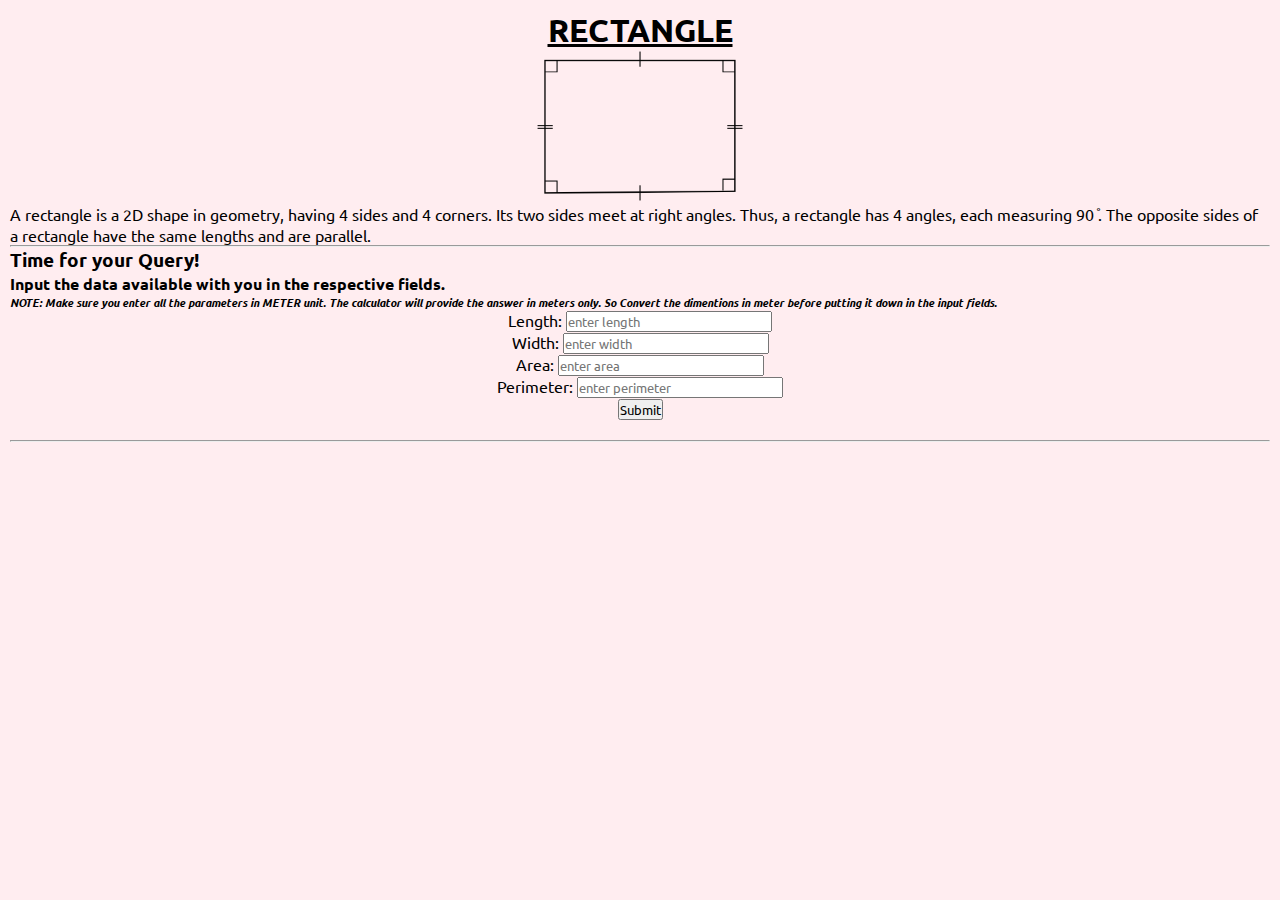
<file: rect.html>
<!DOCTYPE html>
<html lang="en">

<head>
    <meta charset="UTF-8">
    <meta http-equiv="X-UA-Compatible" content="IE=edge">
    <meta name="viewport" content="width=device-width, initial-scale=1.0">
    <link rel="stylesheet" href="https://stackpath.bootstrapcdn.com/bootstrap/4.1.3/css/bootstrap.min.css"
        integrity="sha384-MCw98/SFnGE8fJT3GXwEOngsV7Zt27NXFoaoApmYm81iuXoPkFOJwJ8ERdknLPMO" crossorigin="anonymous">
    <link rel="stylesheet" href="https://cdnjs.cloudflare.com/ajax/libs/font-awesome/4.7.0/css/font-awesome.min.css">
    <link rel="stylesheet" href="homestyle.css">
    <link rel="preconnect" href="https://fonts.googleapis.com">
    <link rel="preconnect" href="https://fonts.gstatic.com" crossorigin>
    <link href="https://fonts.googleapis.com/css2?family=Ubuntu:wght@300&display=swap" rel="stylesheet">
    <title>Rectangle</title>
    <style>
        body {
            background-color: rgba(255, 192, 203, 0.288);
            padding: 10px;
            scroll-behavior: smooth;
        }

    </style>
</head>

<body>
    <h1 class="rect-heading"><u>RECTANGLE</u></h1>
    <div class="shape-img">
        <img src="rectangle.png"
            alt="rectangle image" height="150px">
    </div>
    <p>A rectangle is a 2D shape in geometry, having 4 sides and 4 corners. Its two sides meet at right angles. Thus, a rectangle has 4 angles, each measuring 90 ̊. The opposite sides of a rectangle have the same lengths and are parallel.</p><hr>
    <h3>Time for your Query!</h3>
    <h4>Input the data available with you in the respective fields.</h4>
    <h6><i> NOTE: Make sure you enter all the parameters in METER unit. The calculator will provide the answer in meters
            only. So Convert the dimentions in meter before putting it down in the input fields.</i></h6>
    <div class="row">
        <div class="col-lg-4 col-md-6 col-sm-12 input-field my-4">
            <label for="length">Length:</label>
            <input type="number" name="length" id="length" placeholder="enter length">
        </div>
        <div class="col-lg-4 col-md-6 col-sm-12 input-field my-4">
            <label for="width">Width:</label>
            <input type="number" name="width" id="width" placeholder="enter width">
        </div>
        <div class="col-lg-4 col-md-6 col-sm-12 input-field my-4">
            <label for="area">Area:</label>
            <input type="number" name="area" id="area" placeholder="enter area">
        </div>
    </div>
    <div class="row">
        <div class="col-lg-4 col-md-6 col-sm-12 input-field my-4">
            <label for="perimeter">Perimeter:</label>
            <input type="number" name="perimeter" id="perimeter" placeholder="enter perimeter">
        </div>
    </div>
    <div class="submit-btn">
        <a href="#givennumber"><button type="button" class="btn btn-outline-dark" id="bt">Submit</button></a>
    </div>
    <br>
    <hr>
    <section class="solution">
        <h2>The Solution goes here:</h2>
        <h4>Given:</h4>
        <ul>
            <li id="givenlength"></li>
            <li id="givenwidth"></li>
            <li id="givenarea"></li>
            <li id="givenperimeter"></li>
            <li id="givennumber"></li>
        </ul>
        <h4>Formulas used for Rectangle:</h4>
        <ul>
            <li>A = l * b</li>
            <li>P = 2 ( l + b )</li>
            <p>The formulas for other parameters can be derived from these 2 given formulas for Perimeter and Area</p>
        </ul>
        <div class="soln" id="soln">
            <h4>Solution of all the remaining parameters goes here:</h4>
        </div>
    </section>


    <script>
        document.getElementById('bt').addEventListener('click', function () {
            document.querySelector('.solution').style.display='block'
            l = parseFloat(document.getElementById('length').value)
            w = parseFloat(document.getElementById('width').value)
            a = parseFloat(document.getElementById('area').value)
            p = parseFloat(document.getElementById('perimeter').value)
            console.log(l)
            console.log(w)
            console.log(a)
            console.log(p)
            pg = 0
            if (isNaN(l) == false) {
                document.getElementById('givenlength').innerHTML = `Length = ${l}m`
                document.getElementById('givenlength').style.display = 'block'
                pg += 1
            }
            else
                document.getElementById('givenlength').style.display = 'none'
            if (isNaN(w) == false) {
                document.getElementById('givenwidth').innerHTML = `Width = ${w}m`
                document.getElementById('givenwidth').style.display = 'block'
                pg += 1
            }
            else
                document.getElementById('givenwidth').style.display = 'none'
            if (isNaN(a) == false) {
                document.getElementById('givenarea').innerHTML = `Area = ${a}m sq.`
                document.getElementById('givenarea').style.display = 'block'
                pg += 1
            }
            else
                document.getElementById('givenarea').style.display = 'none'
            if (isNaN(p) == false) {
                document.getElementById('givenperimeter').innerHTML = `Perimeter = ${p}m`
                document.getElementById('givenperimeter').style.display = 'block'
                pg += 1
            }
            else
                document.getElementById('givenperimeter').style.display = 'none'


            if (pg < 2) {
                document.getElementById('givennumber').innerHTML = `${pg} parameter is specified. Not sufficient. Give atleast 2 parameters.`
                document.getElementById('givennumber').style.visibility = 'visible'
            }
            else {
                document.getElementById('givennumber').style.visibility = 'hidden'
                console.log('good to go for solution')
                if (isNaN(l)) {
                    if (isNaN(w) == false && isNaN(a) == false) {
                        l = a / w
                        para = document.createElement('p').appendChild(document.createTextNode(`\n\tLength = ${l}m, using (Area / Width)`))
                        soln = document.getElementById('soln')
                        soln.appendChild(para)
                        br = document.createElement('br')
                        soln.appendChild(br)
                    }
                    else if (isNaN(p) == false && isNaN(w) == false) {
                        l = p / 2 - w
                        para = document.createElement('p').appendChild(document.createTextNode(`\n\tLength = ${l}m, using (Perimeter / 2 - Width)`))
                        soln = document.getElementById('soln')
                        soln.appendChild(para)
                        br = document.createElement('br')
                        soln.appendChild(br)
                    }
                    else if (isNaN(a) == false && isNaN(p) == false) {
                        discriminant = p * p - 16 * a
                        if (discriminant >= 0) {
                            l = Math.abs((-p - Math.sqrt(discriminant)) / 4)
                            para = document.createElement('p').appendChild(document.createTextNode(`\n\tLength = ${l}m, using Quadratic Equation created in terms of Length.\nThis Equation is made by utilizing the formulas of Perimeter and Area of rectangle.\tThe Equation : [2 * (Length)^2 - (Perimeter * Length) + (2 * Area)]`))
                            soln = document.getElementById('soln')
                            soln.appendChild(para)
                            br = document.createElement('br')
                            soln.appendChild(br)
                        }
                        else {
                            para = document.createElement('p').appendChild(document.createTextNode(`\n\tAccording to the inputs you have supplied to us, the Length is coming in Complex Numbers that is not feasible. So, kindly input the valid parameters.`))
                            soln = document.getElementById('soln')
                            soln.appendChild(para)
                            br = document.createElement('br')
                            soln.appendChild(br)
                        }
                    }
                }
                if (isNaN(w)) {
                    if (isNaN(l) == false && isNaN(a) == false) {
                        w = a / l
                        para = document.createElement('p').appendChild(document.createTextNode(`\n\tWidth = ${w}m, using (Area / Length)`))
                        soln = document.getElementById('soln')
                        soln.appendChild(para)
                        br = document.createElement('br')
                        soln.appendChild(br)
                    }
                    else if (isNaN(p) == false && isNaN(l) == false) {
                        w = p / 2 - l
                        para = document.createElement('p').appendChild(document.createTextNode(`\n\tWidth = ${w}m, using (Perimeter / 2 - Length)`))
                        soln = document.getElementById('soln')
                        soln.appendChild(para)
                        br = document.createElement('br')
                        soln.appendChild(br)
                    }
                    else if (isNaN(a) == false && isNaN(p) == false) {
                        discriminant = p * p - 16 * a
                        if (discriminant >= 0) {
                            w = Math.abs((-p + Math.sqrt(discriminant)) / 4)
                            para = document.createElement('p').appendChild(document.createTextNode(`\n\tWidth = ${w}m, using Quadratic Equation created in terms of Width.\nThis Equation is made by utilizing the formulas of Perimeter and Area of rectangle.\tThe Equation : [2 * (Width)^2 - (Perimeter * Width) + (2 * Area)]`))
                            soln = document.getElementById('soln')
                            soln.appendChild(para)
                            br = document.createElement('br')
                            soln.appendChild(br)
                        }
                        else{
                            para = document.createElement('p').appendChild(document.createTextNode(`\n\tAccording to the inputs you have supplied to us, the Width is coming in Complex Numbers that is not feasible. So, kindly input the valid parameters.`))
                            soln = document.getElementById('soln')
                            soln.appendChild(para)
                            br = document.createElement('br')
                            soln.appendChild(br)
                        }
                    }
                }
                if (isNaN(p)) {
                    if (isNaN(l) == false && isNaN(w) == false) {
                        p = 2 * (l + w)
                        para = document.createElement('p').appendChild(document.createTextNode(`\n\tPerimeter = ${p}m, using (2 * (Length + Width))`))
                        soln = document.getElementById('soln')
                        soln.appendChild(para)
                        br = document.createElement('br')
                        soln.appendChild(br)
                    }
                    else if (isNaN(l) == false && isNaN(a) == false) {
                        p = 2 * (l + (a / l))
                        para = document.createElement('p').appendChild(document.createTextNode(`\n\tPerimeter = ${p}m, using (Area / Length) first to calculate the Width of rectangle and then putting the resultant Width in (2 * (Length + Width))`))
                        soln = document.getElementById('soln')
                        soln.appendChild(para)
                        br = document.createElement('br')
                        soln.appendChild(br)
                    }
                    else if (isNaN(w) == false && isNaN(a) == false) {
                        p = 2 * (w + (a / w))
                        para = document.createElement('p').appendChild(document.createTextNode(`\n\tPerimeter = ${p}m, using (Area / Width) first to calculate the Length of rectangle and then putting the resultant Length in (2 * (Length + Width))`))
                        soln = document.getElementById('soln')
                        soln.appendChild(para)
                        br = document.createElement('br')
                        soln.appendChild(br)
                    }
                }
                if (isNaN(a)) {
                    if (isNaN(l) == false && isNaN(w) == false) {
                        a = l * w
                        para = document.createElement('p').appendChild(document.createTextNode(`\n\tArea = ${a}m sq., using (Length * Width)`))
                        soln = document.getElementById('soln')
                        soln.appendChild(para)
                        br = document.createElement('br')
                        soln.appendChild(br)
                    }
                    else if (isNaN(l) == false && isNaN(p) == false) {
                        a = l * ((p / 2) - l)
                        para = document.createElement('p').appendChild(document.createTextNode(`\n\tArea = ${a}m sq., using ((Perimeter / 2) - Length) first to calculate the Width of rectangle and then putting the resultant Width in (Length * Width)`))
                        soln = document.getElementById('soln')
                        soln.appendChild(para)
                        br = document.createElement('br')
                        soln.appendChild(br)
                    }
                    else if (isNaN(w) == false && isNaN(p) == false) {
                        a = w * ((p / 2) - w)
                        para = document.createElement('p').appendChild(document.createTextNode(`\n\tArea = ${a}m sq., using ((Perimeter / 2) - Width) first to calculate the Length of rectangle and then putting the resultant Length in (Length * Width)`))
                        soln = document.getElementById('soln')
                        soln.appendChild(para)
                        br = document.createElement('br')
                        soln.appendChild(br)
                    }
                }


            }
            soln = document.getElementById('soln')
            hr = document.createElement('hr')
            soln.appendChild(hr)
        })

    </script>

</body>

</html>
</file>
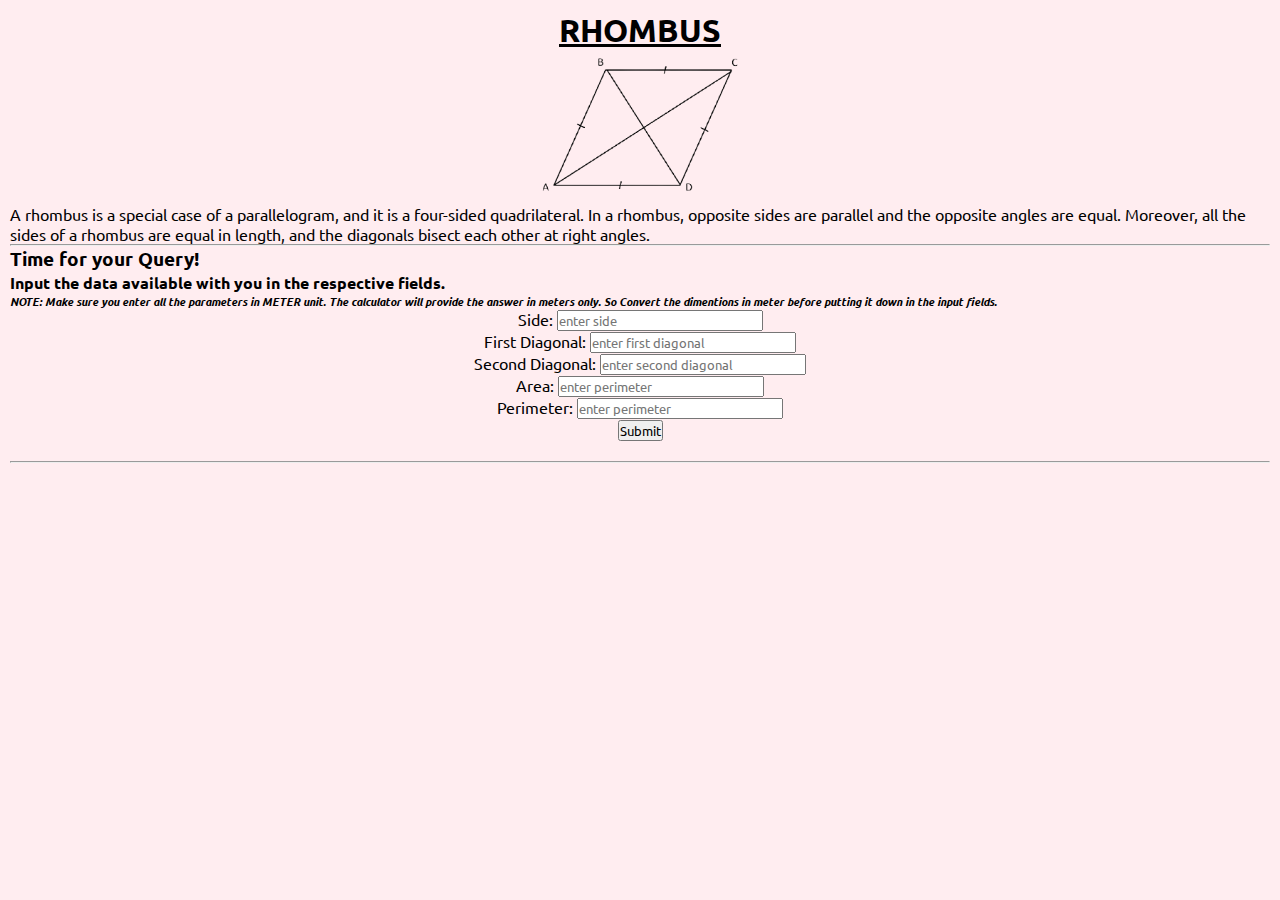
<file: rhombus.html>
<!DOCTYPE html>
<html lang="en">

<head>
    <meta charset="UTF-8">
    <meta http-equiv="X-UA-Compatible" content="IE=edge">
    <meta name="viewport" content="width=device-width, initial-scale=1.0">
    <link rel="stylesheet" href="https://stackpath.bootstrapcdn.com/bootstrap/4.1.3/css/bootstrap.min.css"
        integrity="sha384-MCw98/SFnGE8fJT3GXwEOngsV7Zt27NXFoaoApmYm81iuXoPkFOJwJ8ERdknLPMO" crossorigin="anonymous">
    <link rel="stylesheet" href="https://cdnjs.cloudflare.com/ajax/libs/font-awesome/4.7.0/css/font-awesome.min.css">
    <link rel="stylesheet" href="homestyle.css">
    <link rel="preconnect" href="https://fonts.googleapis.com">
    <link rel="preconnect" href="https://fonts.gstatic.com" crossorigin>
    <link href="https://fonts.googleapis.com/css2?family=Ubuntu:wght@300&display=swap" rel="stylesheet">
    <title>Rhombus</title>
    <style>
        body {
            background-color: rgba(255, 192, 203, 0.288);
            padding: 10px;
            scroll-behavior: smooth;
        }
    </style>
</head>

<body>
    <h1 class="rect-heading"><u>RHOMBUS</u></h1>
    <div class="shape-img">
        <img src="Rhombus.png" alt="Parallelogram image" height="150px">
    </div>
    <p>A rhombus is a special case of a parallelogram, and it is a four-sided quadrilateral. In a rhombus, opposite
        sides are parallel and the opposite angles are equal. Moreover, all the sides of a rhombus are equal in length,
        and the diagonals bisect each other at right angles.</p>
    <hr>
    <h3>Time for your Query!</h3>
    <h4>Input the data available with you in the respective fields.</h4>
    <h6><i> NOTE: Make sure you enter all the parameters in METER unit. The calculator will provide the answer in meters
            only. So Convert the dimentions in meter before putting it down in the input fields.</i></h6>
    <div class="row">
        <div class="col-lg-4 col-md-6 col-sm-12 input-field my-4">
            <label for="side">Side:</label>
            <input type="number" name="side" id="side" placeholder="enter side">
        </div>
        <div class="col-lg-4 col-md-6 col-sm-12 input-field my-4">
            <label for="fdiagonal">First Diagonal:</label>
            <input type="number" name="fdiagonal" id="fdiagonal" placeholder="enter first diagonal">
        </div>
        <div class="col-lg-4 col-md-6 col-sm-12 input-field my-4">
            <label for="sdiagonal">Second Diagonal:</label>
            <input type="number" name="sdiagonal" id="sdiagonal" placeholder="enter second diagonal">
        </div>
    </div>
    <div class="row">
        <div class="col-lg-4 col-md-6 col-sm-12 input-field my-4">
            <label for="area">Area:</label>
            <input type="number" name="area" id="area" placeholder="enter perimeter">
        </div>
        <div class="col-lg-4 col-md-6 col-sm-12 input-field my-4">
            <label for="perimeter">Perimeter:</label>
            <input type="number" name="perimeter" id="perimeter" placeholder="enter perimeter">
        </div>
    </div>
    <div class="submit-btn">
        <a href="#givennumber"><button type="button" class="btn btn-outline-dark" id="bt">Submit</button></a>
    </div>
    <br>
    <hr>
    <section class="solution">
        <h2>The Solution goes here:</h2>
        <h4>Given:</h4>
        <ul>
            <li id="givenside"></li>
            <li id="givenfdiagonal"></li>
            <li id="givensdiagonal"></li>
            <li id="givenarea"></li>
            <li id="givenperimeter"></li>
            <li id="givennumber"></li>
        </ul>
        <h4>Formulas used for Rectangle:</h4>
        <ul>
            <li>'c' and 'd' are the diagonals of the Rhombus</li>
            <li>A = (c * d) / 2</li>
            <li>P = 4 *s</li>
            <p>The formulas for other parameters can be derived from these 2 given formulas for Perimeter and Area</p>
        </ul>
        <div class="soln" id="soln">
            <h4>Solution of all the remaining parameters goes here:</h4>
        </div>
    </section>

    <script>
         document.getElementById('bt').addEventListener('click', function () {
            document.querySelector('.solution').style.display = 'block'
            s = parseFloat(document.getElementById('side').value)
            c = parseFloat(document.getElementById('fdiagonal').value)
            d = parseFloat(document.getElementById('sdiagonal').value)
            a = parseFloat(document.getElementById('area').value)
            p = parseFloat(document.getElementById('perimeter').value)
            console.log(s)
            console.log(c)
            console.log(d)
            console.log(a)
            console.log(p)
            pg = 0
            if (isNaN(s) == false) {
                document.getElementById('givenside').innerHTML = `Side = ${s}m`
                document.getElementById('givenside').style.display = 'block'
                pg += 1
            }
            else
                document.getElementById('givenside').style.display = 'none'
            if (isNaN(c) == false) {
                document.getElementById('givenfdiagonal').innerHTML = `First Diagonal = ${c}m`
                document.getElementById('givenfdiagonal').style.display = 'block'
                pg += 1
            }
            else
                document.getElementById('givenfdiagonal').style.display = 'none'
            if (isNaN(d) == false) {
                document.getElementById('givensdiagonal').innerHTML = `Second Diagonal = ${d}m`
                document.getElementById('givensdiagonal').style.display = 'block'
                pg += 1
            }
            else
                document.getElementById('givensdiagonal').style.display = 'none'
            if (isNaN(a) == false) {
                document.getElementById('givenarea').innerHTML = `Area = ${a}m sq.`
                document.getElementById('givenarea').style.display = 'block'
                pg += 1
            }
            else
                document.getElementById('givenarea').style.display = 'none'
            if (isNaN(p) == false) {
                document.getElementById('givenperimeter').innerHTML = `Perimeter = ${p}m`
                document.getElementById('givenperimeter').style.display = 'block'
                pg += 1
            }
            else
                document.getElementById('givenperimeter').style.display = 'none'
                if (pg < 3) {
                document.getElementById('givennumber').innerHTML = `${pg} parameter is specified. Not sufficient. Give atleast 3 parameters.`
                document.getElementById('givennumber').style.visibility = 'visible'
            }
            else{
                document.getElementById('givennumber').style.visibility = 'hidden'
                console.log('good to go for solution')
                if(isNaN(s)){
                    if(isNaN(c)==false&&isNaN(d)==false&&isNaN(a)==false){
                        para = document.createElement('p').appendChild(document.createTextNode(`\n\tside cannot be solved since the given values are all the parameters of area of rhombus. The formula of area is nowhere connected to that of perimeter, using the provided parameters. Hence, try some other combinations of input.`))
                        soln = document.getElementById('soln')
                        soln.appendChild(para)
                        br = document.createElement('br')
                        soln.appendChild(br)
                    }
                    else if(isNaN(c)==false&&isNaN(d)==false&&isNaN(p)==false){
                        s=p/4
                        para = document.createElement('p').appendChild(document.createTextNode(`\n\tSide = ${s}m, using (Side = Perimeter / 4)`))
                        soln = document.getElementById('soln')
                        soln.appendChild(para)
                        br = document.createElement('br')
                        soln.appendChild(br)
                    }
                    else if(isNaN(d)==false&&isNaN(a)==false&&isNaN(p)==false){
                        s=p/4
                        para = document.createElement('p').appendChild(document.createTextNode(`\n\tSide = ${s}m, using (Side = Perimeter / 4)`))
                        soln = document.getElementById('soln')
                        soln.appendChild(para)
                        br = document.createElement('br')
                        soln.appendChild(br)
                    }
                }
                if(isNaN(c)){
                    if(isNaN(d)==false&&isNaN(a)==false){
                        c=(2*a)/d
                        para = document.createElement('p').appendChild(document.createTextNode(`\n\tFirst Diagonal = ${c}m, using (First Diagonal = (Area * 2) / Second Diagonal)`))
                        soln = document.getElementById('soln')
                        soln.appendChild(para)
                        br = document.createElement('br')
                        soln.appendChild(br)
                    }

                }
                if(isNaN(d)){
                    if(isNaN(c)==false&&isNaN(a)==false){
                        d=(2*a)/c
                        para = document.createElement('p').appendChild(document.createTextNode(`\n\tSecond Diagonal = ${d}m, using (Second Diagonal = (Area * 2) / First Diagonal)`))
                        soln = document.getElementById('soln')
                        soln.appendChild(para)
                        br = document.createElement('br')
                        soln.appendChild(br)
                    }
                }
                if(isNaN(a)){
                  if(isNaN(c)==false&&isNaN(d)==false){
                    a=(c*d)/2
                   para = document.createElement('p').appendChild(document.createTextNode(`\n\tArea = ${a}m Sq., using (Area = (First Diagonal * Second Diagonal) / 2)`))
                        soln = document.getElementById('soln')
                        soln.appendChild(para)
                        br = document.createElement('br')
                        soln.appendChild(br)
                  }
                }
                if(isNaN(p)){
                    if(isNaN(s)==false){
                        p=4*s
                        para = document.createElement('p').appendChild(document.createTextNode(`\n\tPerimeter = ${p}m, using (Perimeter = 4 * Side)`))
                        soln = document.getElementById('soln')
                        soln.appendChild(para)
                        br = document.createElement('br')
                        soln.appendChild(br)
                    }
                    else{
                        para = document.createElement('p').appendChild(document.createTextNode(`\n\tperimeter cannot be solved since the given values are all the parameters of area of rhombus. The formula of area is nowhere connected to that of perimeter, using the provided parameters. Hence, try some other combinations of input.`))
                        soln = document.getElementById('soln')
                        soln.appendChild(para)
                        br = document.createElement('br')
                        soln.appendChild(br)
                    }
                }
            }
            soln = document.getElementById('soln')
            hr = document.createElement('hr')
            soln.appendChild(hr)
         })
    </script>
</body>

</html>
</file>
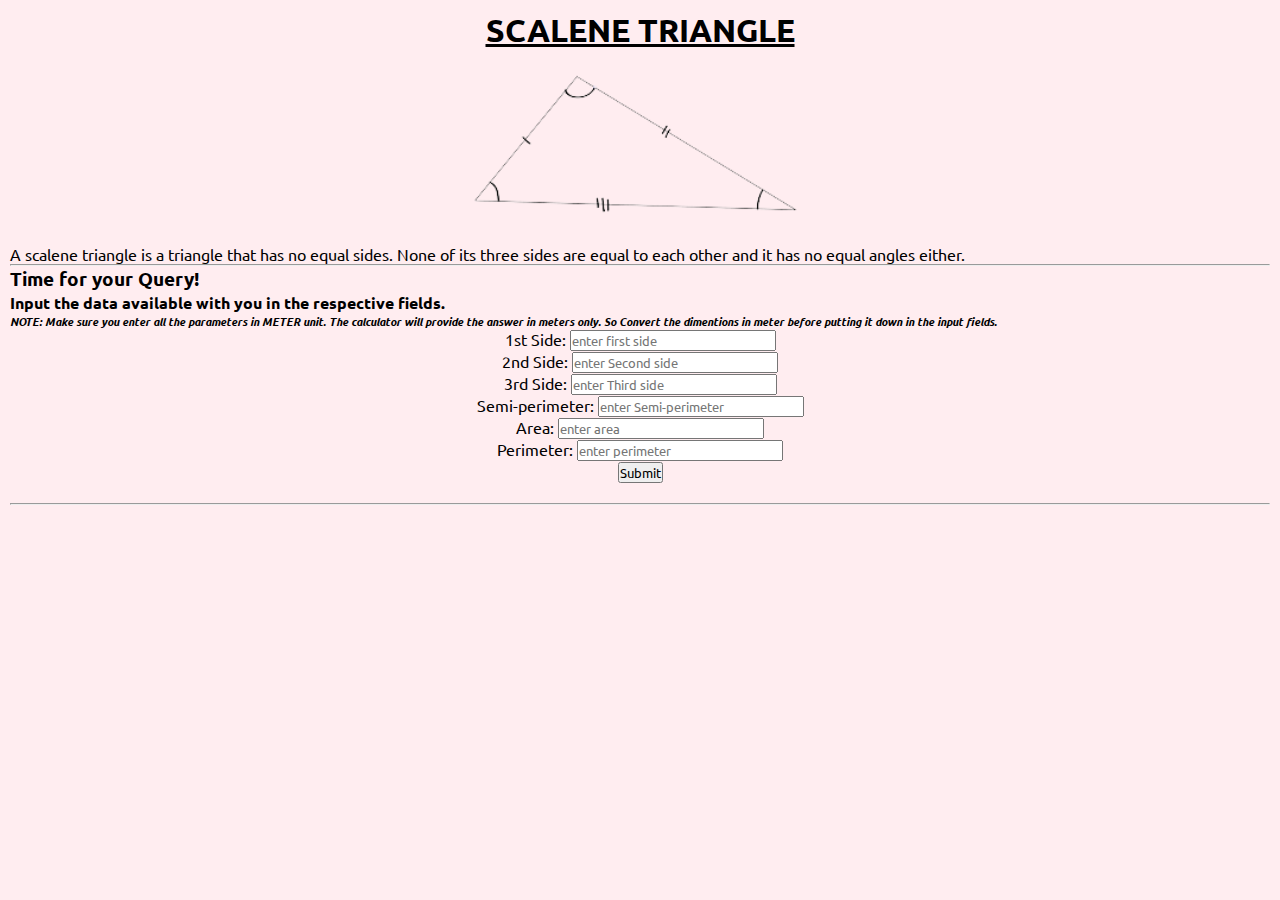
<file: scalenetriangle.html>
<!DOCTYPE html>
<html lang="en">

<head>
    <meta charset="UTF-8">
    <meta http-equiv="X-UA-Compatible" content="IE=edge">
    <meta name="viewport" content="width=device-width, initial-scale=1.0">
    <link rel="stylesheet" href="https://stackpath.bootstrapcdn.com/bootstrap/4.1.3/css/bootstrap.min.css"
        integrity="sha384-MCw98/SFnGE8fJT3GXwEOngsV7Zt27NXFoaoApmYm81iuXoPkFOJwJ8ERdknLPMO" crossorigin="anonymous">
    <link rel="stylesheet" href="https://cdnjs.cloudflare.com/ajax/libs/font-awesome/4.7.0/css/font-awesome.min.css">
    <link rel="stylesheet" href="homestyle.css">
    <link rel="preconnect" href="https://fonts.googleapis.com">
    <link rel="preconnect" href="https://fonts.gstatic.com" crossorigin>
    <link href="https://fonts.googleapis.com/css2?family=Ubuntu:wght@300&display=swap" rel="stylesheet">
    <title>Scalene Triangle</title>
    <style>
        body {
            background-color: rgba(255, 192, 203, 0.288);
            padding: 10px;
            scroll-behavior: smooth;
        }
    </style>
</head>

<body>
    <h1 class="rect-heading"><u>SCALENE TRIANGLE</u></h1>
    <div class="shape-img">
        <img src="scalenetriangle.png" alt="Scalene Triangle image" height="190px">
    </div>
    <p> A scalene triangle is a triangle that has no equal sides. None of its three sides are equal to each other and it
        has no equal angles either.</p>
    <hr>
    <h3>Time for your Query!</h3>
    <h4>Input the data available with you in the respective fields.</h4>
    <h6><i> NOTE: Make sure you enter all the parameters in METER unit. The calculator will provide the answer in meters
            only. So Convert the dimentions in meter before putting it down in the input fields.</i></h6>
    <div class="row">
        <div class="col-lg-4 col-md-6 col-sm-12 input-field my-4">
            <label for="fside">1st Side:</label>
            <input type="number" name="fside" id="fside" placeholder="enter first side">
        </div>
        <div class="col-lg-4 col-md-6 col-sm-12 input-field my-4">
            <label for="sside">2nd Side:</label>
            <input type="number" name="sside" id="sside" placeholder="enter Second side">
        </div>
        <div class="col-lg-4 col-md-6 col-sm-12 input-field my-4">
            <label for="tside">3rd Side:</label>
            <input type="number" name="tside" id="tside" placeholder="enter Third side">
        </div>
    </div>
    <div class="row">
        <div class="col-lg-4 col-md-6 col-sm-12 input-field my-4">
            <label for="Semi-perimeter">Semi-perimeter:</label>
            <input type="number" name="Semi-perimeter" id="sp" placeholder="enter Semi-perimeter">
        </div>
        <div class="col-lg-4 col-md-6 col-sm-12 input-field my-4">
            <label for="area">Area:</label>
            <input type="number" name="area" id="area" placeholder="enter area">
        </div>
        <div class="col-lg-4 col-md-6 col-sm-12 input-field my-4">
            <label for="perimeter">Perimeter:</label>
            <input type="number" name="perimeter" id="perimeter" placeholder="enter perimeter">
        </div>
    </div>
    <div class="submit-btn">
        <a href="#givennumber"><button type="button" class="btn btn-outline-dark" id="bt">Submit</button></a>
    </div>
    <br>
    <hr>
    <section class="solution">
        <h2>The Solution goes here:</h2>
        <h4>Given:</h4>
        <ul>
            <li id="givenfside"></li>
            <li id="givensside"></li>
            <li id="giventside"></li>
            <li id="givensemiperimeter"></li>
            <li id="givenarea"></li>
            <li id="givenperimeter"></li>
            <li id="givennumber"></li>
        </ul>
        <h4>Formulas used for Scalene Triangle:</h4>
        <ul>
            <p>For Scalene Triangle, we are using Heron's formula for calculating Area. For that we need to find the
                Semi-perimeter.</p>
            <li>s=(x + y + z) / 2</li>
            <li>A = Sq.root(s * (s - x) * (s - y) * (s - z))</li>
            <li>P = x + y + z</li>
            <p>The formulas for other parameters can be derived from these 3 given formulas for Height, Perimeter and
                Area</p>
        </ul>
        <div class="soln" id="soln">
            <h4>Solution of all the remaining parameters goes here:</h4>
        </div>
    </section>
    <script>
        document.getElementById('bt').addEventListener('click', function () {
            document.querySelector('.solution').style.display = 'block'
            x = parseFloat(document.getElementById('fside').value)
            y = parseFloat(document.getElementById('sside').value)
            z = parseFloat(document.getElementById('tside').value)
            s = parseFloat(document.getElementById('sp').value)
            a = parseFloat(document.getElementById('area').value)
            p = parseFloat(document.getElementById('perimeter').value)
            console.log(x)
            console.log(y)
            console.log(z)
            console.log(s)
            console.log(a)
            console.log(p)
            pg = 0
            if (isNaN(x) == false) {
                document.getElementById('givenfside').innerHTML = `First Side = ${x}m`
                document.getElementById('givenfside').style.display = 'block'
                pg += 1
            }
            else
                document.getElementById('givenfside').style.display = 'none'
            if (isNaN(y) == false) {
                document.getElementById('givensside').innerHTML = `Second Side = ${y}m`
                document.getElementById('givensside').style.display = 'block'
                pg += 1
            }
            else
                document.getElementById('givensside').style.display = 'none'
            if (isNaN(z) == false) {
                document.getElementById('giventside').innerHTML = `Third Side = ${z}m`
                document.getElementById('giventside').style.display = 'block'
                pg += 1
            }
            else
                document.getElementById('giventside').style.display = 'none'
            if (isNaN(s) == false) {
                document.getElementById('givensemiperimeter').innerHTML = `Semi-Perimeter = ${s}m`
                document.getElementById('givensemiperimeter').style.display = 'block'
                pg += 1
            }
            else
                document.getElementById('givensemiperimeter').style.display = 'none'
            if (isNaN(a) == false) {
                document.getElementById('givenarea').innerHTML = `Area = ${a}m Sq.`
                document.getElementById('givenarea').style.display = 'block'
                pg += 1
            }
            else
                document.getElementById('givenarea').style.display = 'none'
            if (isNaN(p) == false) {
                document.getElementById('givenperimeter').innerHTML = `Perimeter = ${p}m`
                document.getElementById('givenperimeter').style.display = 'block'
                pg += 1
            }
            else
                document.getElementById('givenperimeter').style.display = 'none'
            if (pg < 4) {
                document.getElementById('givennumber').innerHTML = `${pg} parameter is specified. Not sufficient. Give atleast 4 parameters.`
                document.getElementById('givennumber').style.visibility = 'visible'
            }
            else {
                document.getElementById('givennumber').style.visibility = 'hidden'
                console.log('good to go for solution')
                if (isNaN(x)) {
                    if (isNaN(y) == false && isNaN(z) == false && isNaN(p) == false) {
                        x = p - z - y
                        para = document.createElement('p').appendChild(document.createTextNode(`\n\tFirst Side = ${x}m, using (Perimeter - Second side - Third side)`))
                        soln = document.getElementById('soln')
                        soln.appendChild(para)
                        br = document.createElement('br')
                        soln.appendChild(br)
                    }
                    else if (isNaN(y) == false && isNaN(s) == false && isNaN(z) == false) {
                        x = 2 * s - y - z
                        para = document.createElement('p').appendChild(document.createTextNode(`\n\tFirst Side = ${x}m, using (2 * Semi-Perimeter - Second side - Third side)`))
                        soln = document.getElementById('soln')
                        soln.appendChild(para)
                        br = document.createElement('br')
                        soln.appendChild(br)
                    }
                    else{
                        para = document.createElement('p').appendChild(document.createTextNode(`\n\tThe first side cannot be calculated since 2 out of 3 sides are not given. Try some other set of inputs.`))
                        soln = document.getElementById('soln')
                        soln.appendChild(para)
                        br = document.createElement('br')
                        soln.appendChild(br)
                    }
                }
                if(isNaN(y)){
                    if(isNaN(x)==false&&isNaN(z)==false&&isNaN(p)==false){
                        y=p-x-z
                        para = document.createElement('p').appendChild(document.createTextNode(`\n\tSecond Side = ${y}m, using (Perimeter - First side - Third side)`))
                        soln = document.getElementById('soln')
                        soln.appendChild(para)
                        br = document.createElement('br')
                        soln.appendChild(br)
                    }
                    else if (isNaN(x) == false && isNaN(s) == false && isNaN(z) == false) {
                        x = 2 * s - x - z
                        para = document.createElement('p').appendChild(document.createTextNode(`\n\tSecond Side = ${y}m, using (2 * Semi-Perimeter - First side - Third side)`))
                        soln = document.getElementById('soln')
                        soln.appendChild(para)
                        br = document.createElement('br')
                        soln.appendChild(br)
                    }
                    else{
                        para = document.createElement('p').appendChild(document.createTextNode(`\n\tThe second side cannot be calculated since 2 out of 3 sides are not given. Try some other set of inputs.`))
                        soln = document.getElementById('soln')
                        soln.appendChild(para)
                        br = document.createElement('br')
                        soln.appendChild(br)
                    }
                }
                if(isNaN(z)){
                    if(isNaN(x)==false&&isNaN(y)==false&&isNaN(p)==false){
                        z=p-x-y
                        para = document.createElement('p').appendChild(document.createTextNode(`\n\tThird Side = ${z}m, using (Perimeter - First side - Second side)`))
                        soln = document.getElementById('soln')
                        soln.appendChild(para)
                        br = document.createElement('br')
                        soln.appendChild(br)
                    }
                    else if (isNaN(x) == false && isNaN(s) == false && isNaN(y) == false) {
                        z = 2 * s - x - y
                        para = document.createElement('p').appendChild(document.createTextNode(`\n\tThird Side = ${z}m, using (2 * Semi-Perimeter - First side - Second side)`))
                        soln = document.getElementById('soln')
                        soln.appendChild(para)
                        br = document.createElement('br')
                        soln.appendChild(br)
                    }
                    else{
                        para = document.createElement('p').appendChild(document.createTextNode(`\n\tThe third side cannot be calculated since 2 out of 3 sides are not given. Try some other set of inputs.`))
                        soln = document.getElementById('soln')
                        soln.appendChild(para)
                        br = document.createElement('br')
                        soln.appendChild(br)
                    }
                }
                if(isNaN(s)){
                    if(isNaN(x)==false&&isNaN(y)==false&&isNaN(z)==false){
                        s=(x+y+z)/2
                        para = document.createElement('p').appendChild(document.createTextNode(`\n\tSemi-Perimeter = ${s}m, using ((First side + Second side + Third side) / 2)`))
                        soln = document.getElementById('soln')
                        soln.appendChild(para)
                        br = document.createElement('br')
                        soln.appendChild(br)
                    }
                    else if(isNaN(p)==false){
                        s=p/2
                        para = document.createElement('p').appendChild(document.createTextNode(`\n\tSemi-Perimeter = ${s}m, using (Perimeter / 2)`))
                        soln = document.getElementById('soln')
                        soln.appendChild(para)
                        br = document.createElement('br')
                        soln.appendChild(br)
                    }
                    else{
                        para = document.createElement('p').appendChild(document.createTextNode(`\n\tThe semi-perimeter cannot be calculated since 2 out of 3 sides are not given. Try some other set of inputs.`))
                        soln = document.getElementById('soln')
                        soln.appendChild(para)
                        br = document.createElement('br')
                        soln.appendChild(br)
                    }
                }
                if(isNaN(a)){
                    if(isNaN(x)==false&&isNaN(y)===false&&isNaN(z)==false&&isNaN(s)==false){
                        a=Math.sqrt(s*(s-x)*(s-y)*(s-z))
                        para = document.createElement('p').appendChild(document.createTextNode(`\n\tArea = ${a}m Sq., using Heron's formula (Sq.root(Semi-perimeter * (Semi-perimeter - First side) * (Semi-perimeter - Second side) * (Semi-perimeter - Third side))`))
                        soln = document.getElementById('soln')
                        soln.appendChild(para)
                        br = document.createElement('br')
                        soln.appendChild(br)
                    }
                    else{
                        para = document.createElement('p').appendChild(document.createTextNode(`\n\tThe area cannot be calculated since 2 out of 3 sides are not given. Try some other set of inputs.`))
                        soln = document.getElementById('soln')
                        soln.appendChild(para)
                        br = document.createElement('br')
                        soln.appendChild(br)
                    }
                }
                if(isNaN(p)){
                    if(isNaN(x)==false&&isNaN(y)==false&&isNaN(z)==false){
                        p=x+y+z
                        para = document.createElement('p').appendChild(document.createTextNode(`\n\tPerimeter = ${p}m, using (First side + Second side + Third side)`))
                        soln = document.getElementById('soln')
                        soln.appendChild(para)
                        br = document.createElement('br')
                        soln.appendChild(br)
                    }
                    if(isNaN(s)==false){
                        p=2*s
                        para = document.createElement('p').appendChild(document.createTextNode(`\n\tPerimeter = ${p}m, using (2 * Semi-perimeter)`))
                        soln = document.getElementById('soln')
                        soln.appendChild(para)
                        br = document.createElement('br')
                        soln.appendChild(br)
                    }
                    else{
                        para = document.createElement('p').appendChild(document.createTextNode(`\n\tThe perimeter cannot be calculated since 2 out of 3 sides are not given. Try some other set of inputs.`))
                        soln = document.getElementById('soln')
                        soln.appendChild(para)
                        br = document.createElement('br')
                        soln.appendChild(br)
                    }
                }
            }
            soln = document.getElementById('soln')
            hr = document.createElement('hr')
            soln.appendChild(hr)
        })
    </script>

</body>

</html>
</file>
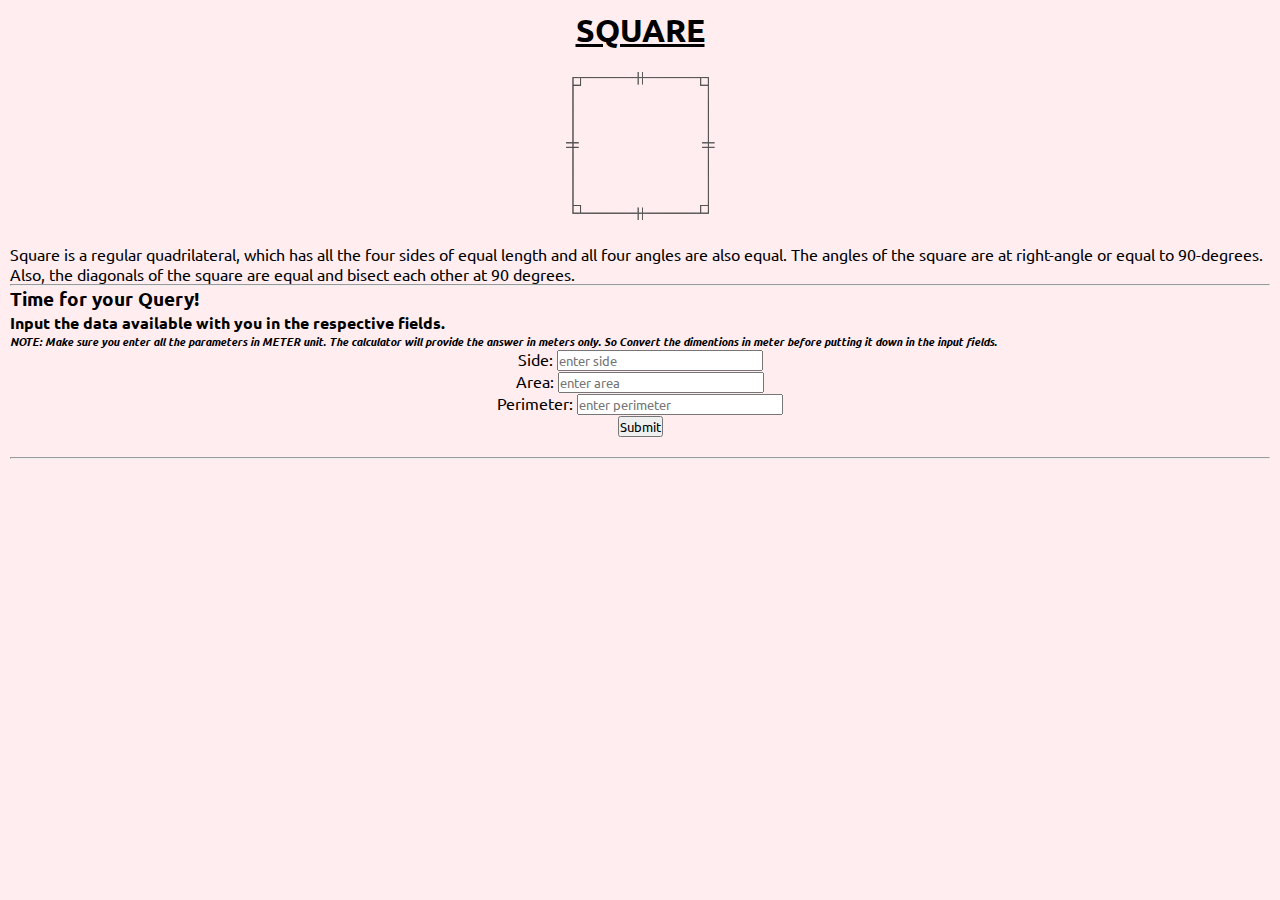
<file: square.html>
<!DOCTYPE html>
<html lang="en">

<head>
    <meta charset="UTF-8">
    <meta http-equiv="X-UA-Compatible" content="IE=edge">
    <meta name="viewport" content="width=device-width, initial-scale=1.0">
    <link rel="stylesheet" href="https://stackpath.bootstrapcdn.com/bootstrap/4.1.3/css/bootstrap.min.css"
        integrity="sha384-MCw98/SFnGE8fJT3GXwEOngsV7Zt27NXFoaoApmYm81iuXoPkFOJwJ8ERdknLPMO" crossorigin="anonymous">
    <link rel="stylesheet" href="https://cdnjs.cloudflare.com/ajax/libs/font-awesome/4.7.0/css/font-awesome.min.css">
    <link rel="stylesheet" href="homestyle.css">
    <link rel="preconnect" href="https://fonts.googleapis.com">
    <link rel="preconnect" href="https://fonts.gstatic.com" crossorigin>
    <link href="https://fonts.googleapis.com/css2?family=Ubuntu:wght@300&display=swap" rel="stylesheet">
    <title>Square</title>
    <style>
        body {
            background-color: rgba(255, 192, 203, 0.288);
            padding: 10px;
            scroll-behavior: smooth;
        }
    </style>
</head>

<body>
    <h1 class="rect-heading"><u>SQUARE</u></h1>
    <div class="shape-img">
        <img src="square.png" alt="Square image" height="190px">
    </div>
    <p>Square is a regular quadrilateral, which has all the four sides of equal length and all four angles are also
        equal. The angles of the square are at right-angle or equal to 90-degrees. Also, the diagonals of the square are
        equal and bisect each other at 90 degrees.</p>
    <hr>
    <h3>Time for your Query!</h3>
    <h4>Input the data available with you in the respective fields.</h4>
    <h6><i> NOTE: Make sure you enter all the parameters in METER unit. The calculator will provide the answer in meters
            only. So Convert the dimentions in meter before putting it down in the input fields.</i></h6>
    <div class="row">
        <div class="col-lg-4 col-md-6 col-sm-12 input-field my-4">
            <label for="side">Side:</label>
            <input type="number" name="side" id="side" placeholder="enter side">
        </div>
        <div class="col-lg-4 col-md-6 col-sm-12 input-field my-4">
            <label for="area">Area:</label>
            <input type="number" name="area" id="area" placeholder="enter area">
        </div>
        <div class="col-lg-4 col-md-6 col-sm-12 input-field my-4">
            <label for="perimeter">Perimeter:</label>
            <input type="number" name="perimeter" id="perimeter" placeholder="enter perimeter">
        </div>
    </div>
    <div class="submit-btn">
        <a href="#givennumber"><button type="button" class="btn btn-outline-dark" id="bt">Submit</button></a>
    </div>
    <br>
    <hr>
    <section class="solution">
        <h2>The Solution goes here:</h2>
        <h4>Given:</h4>
        <ul>
            <li id="givenside"></li>
            <li id="givenarea"></li>
            <li id="givenperimeter"></li>
            <li id="givennumber"></li>
        </ul>
        <h4>Formulas used for Square:</h4>
        <ul>
            <li>A = s * s</li>
            <li>P = 4 * s</li>
            <p>The formulas for other parameters can be derived from these 2 given formulas for Perimeter and Area</p>
        </ul>
        <div class="soln" id="soln">
            <h4>Solution of all the remaining parameters goes here:</h4>
        </div>
    </section>

    <script>
        document.getElementById('bt').addEventListener('click', function () {
            document.querySelector('.solution').style.display = 'block'
            s = parseFloat(document.getElementById('side').value)
            a = parseFloat(document.getElementById('area').value)
            p = parseFloat(document.getElementById('perimeter').value)
            console.log(s)
            console.log(a)
            console.log(p)
            pg = 0
            if (isNaN(s) == false) {
                document.getElementById('givenside').innerHTML = `Side = ${s}m`
                document.getElementById('givenside').style.display = 'block'
                pg += 1
            }
            else
                document.getElementById('givenside').style.display = 'none'
            if (isNaN(a) == false) {
                document.getElementById('givenarea').innerHTML = `Area = ${a}m Sq.`
                document.getElementById('givenarea').style.display = 'block'
                pg += 1
            }
            else
                document.getElementById('givenarea').style.display = 'none'
            if (isNaN(p) == false) {
                document.getElementById('givenperimeter').innerHTML = `Perimeter = ${p}m`
                document.getElementById('givenperimeter').style.display = 'block'
                pg += 1
            }
            else
                document.getElementById('givenperimeter').style.display = 'none'

            if (pg < 1) {
                document.getElementById('givennumber').innerHTML = `${pg} parameter is specified. Not sufficient. Give atleast 1 parameter.`
                document.getElementById('givennumber').style.visibility = 'visible'
            }
            else 
            {
                document.getElementById('givennumber').style.visibility = 'hidden'
                console.log('good to go for solution')
                if (isNaN(s)) {
                    if (isNaN(p) == false) {
                        s = p / 4
                        para = document.createElement('p').appendChild(document.createTextNode(`\n\tSide = ${s}m, using (Perimeter / 4)`))
                        soln = document.getElementById('soln')
                        soln.appendChild(para)
                        br = document.createElement('br')
                        soln.appendChild(br)
                    }
                    else if (isNaN(a) == false) {
                        s=Math.sqrt(a)
                        para = document.createElement('p').appendChild(document.createTextNode(`\n\tSide = ${s}m, using (Sq.root(Area))`))
                        soln = document.getElementById('soln')
                        soln.appendChild(para)
                        br = document.createElement('br')
                        soln.appendChild(br)
                    }
                }
                if(isNaN(a)){
                    if(isNaN(s)==false){
                        a=s*s
                        para = document.createElement('p').appendChild(document.createTextNode(`\n\tArea = ${a}m sq., using (Side * Side)`))
                        soln = document.getElementById('soln')
                        soln.appendChild(para)
                        br = document.createElement('br')
                        soln.appendChild(br)
                    }
                    else if(isNaN(p)==false){
                        a=Math.pow((p/4),2)
                        para = document.createElement('p').appendChild(document.createTextNode(`\n\tArea = ${a}m sq., using ((Perimeter / 4) we calculate the Side of the Square first, then by using the resultant Side we calculate the Area using (Side * Side))`))
                        soln = document.getElementById('soln')
                        soln.appendChild(para)
                        br = document.createElement('br')
                        soln.appendChild(br)
                    }
                }
                if(isNaN(p))
                {
                    if(isNaN(s)==false){
                        p=4*s
                        para = document.createElement('p').appendChild(document.createTextNode(`\n\tPerimeter = ${p}m, using (4 * Side)`))
                        soln = document.getElementById('soln')
                        soln.appendChild(para)
                        br = document.createElement('br')
                        soln.appendChild(br)
                    }
                    else if(isNaN(a)==false){
                        p=4*Math.sqrt(a)
                        para = document.createElement('p').appendChild(document.createTextNode(`\n\tPerimeter = ${p}m, using (Sq.root(Area)) we calculate the Side of the square first, then by using the resultant Side we calculate the Perimeter using (4 * Side))`))
                        soln = document.getElementById('soln')
                        soln.appendChild(para)
                        br = document.createElement('br')
                        soln.appendChild(br)
                    }
                }
            }
            soln = document.getElementById('soln')
            hr = document.createElement('hr')
            soln.appendChild(hr)
        })
    </script>

</body>

</html>
</file>
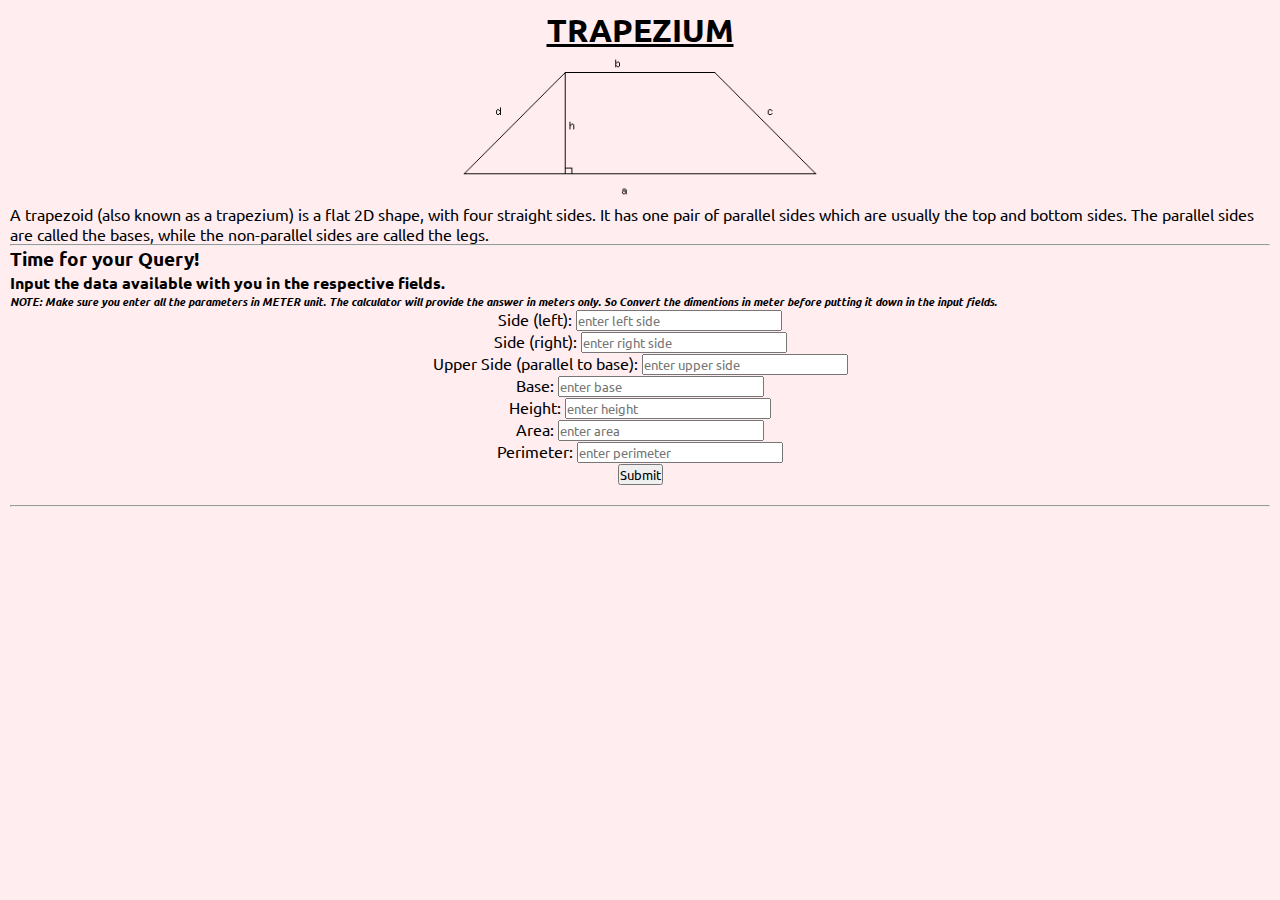
<file: trapezium.html>
<!DOCTYPE html>
<html lang="en">

<head>
    <meta charset="UTF-8">
    <meta http-equiv="X-UA-Compatible" content="IE=edge">
    <meta name="viewport" content="width=device-width, initial-scale=1.0">
    <link rel="stylesheet" href="https://stackpath.bootstrapcdn.com/bootstrap/4.1.3/css/bootstrap.min.css"
        integrity="sha384-MCw98/SFnGE8fJT3GXwEOngsV7Zt27NXFoaoApmYm81iuXoPkFOJwJ8ERdknLPMO" crossorigin="anonymous">
    <link rel="stylesheet" href="https://cdnjs.cloudflare.com/ajax/libs/font-awesome/4.7.0/css/font-awesome.min.css">
    <link rel="stylesheet" href="homestyle.css">
    <link rel="preconnect" href="https://fonts.googleapis.com">
    <link rel="preconnect" href="https://fonts.gstatic.com" crossorigin>
    <link href="https://fonts.googleapis.com/css2?family=Ubuntu:wght@300&display=swap" rel="stylesheet">
    <title>Trapezium</title>
    <style>
        body {
            background-color: rgba(255, 192, 203, 0.288);
            padding: 10px;
            scroll-behavior: smooth;
        }
    </style>
</head>

<body>
    <h1 class="rect-heading"><u>TRAPEZIUM</u></h1>
    <div class="shape-img">
        <img src="Trapezium.gif" alt="Trapezium image" height="150px">
    </div>
    <p>A trapezoid (also known as a trapezium) is a flat 2D shape, with four straight sides. It has one pair of parallel
        sides which are usually the top and bottom sides. The parallel sides are called the bases, while the
        non-parallel sides are called the legs.</p>
    <hr>
    <h3>Time for your Query!</h3>
    <h4>Input the data available with you in the respective fields.</h4>
    <h6><i> NOTE: Make sure you enter all the parameters in METER unit. The calculator will provide the answer in meters
            only. So Convert the dimentions in meter before putting it down in the input fields.</i></h6>
    <div class="row">
        <div class="col-lg-4 col-md-6 col-sm-12 input-field my-4">
            <label for="lside">Side (left):</label>
            <input type="number" name="lside" id="lside" placeholder="enter left side">
        </div>
        <div class="col-lg-4 col-md-6 col-sm-12 input-field my-4">
            <label for="width">Side (right):</label>
            <input type="number" name="rside" id="rside" placeholder="enter right side">
        </div>
        <div class="col-lg-4 col-md-6 col-sm-12 input-field my-4">
            <label for="uside">Upper Side (parallel to base):</label>
            <input type="number" name="uside" id="uside" placeholder="enter upper side">
        </div>
    </div>
    <div class="row">
        <div class="col-lg-4 col-md-6 col-sm-12 input-field my-4">
            <label for="base">Base:</label>
            <input type="number" name="base" id="base" placeholder="enter base">
        </div>
        <div class="col-lg-4 col-md-6 col-sm-12 input-field my-4">
            <label for="height">Height:</label>
            <input type="number" name="height" id="height" placeholder="enter height">
        </div>
        <div class="col-lg-4 col-md-6 col-sm-12 input-field my-4">
            <label for="area">Area:</label>
            <input type="number" name="area" id="area" placeholder="enter area">
        </div>
    </div>
    <div class="row">
        <div class="col-lg-4 col-md-6 col-sm-12 input-field my-4">
            <label for="perimeter">Perimeter:</label>
            <input type="number" name="perimeter" id="perimeter" placeholder="enter perimeter">
        </div>
    </div>
    <div class="submit-btn">
        <a href="#givennumber"><button type="button" class="btn btn-outline-dark" id="bt">Submit</button></a>
    </div>
    <br>
    <hr>
    <section class="solution">
        <h2>The Solution goes here:</h2>
        <h4>Given:</h4>
        <ul>
            <li id="givenlside"></li>
            <li id="givenrside"></li>
            <li id="givenuside"></li>
            <li id="givenbase"></li>
            <li id="givenheight"></li>
            <li id="givenarea"></li>
            <li id="givenperimeter"></li>
            <li id="givennumber"></li>
        </ul>
        <h4>Formulas used for Rectangle:</h4>
        <ul>
            <li>Here, 's' is the upper side of the Trapazium, 'b' is the base of the Trapazium, 'c' and 'd' are the left and right sides of the Trapazium respectively and 'h' is the height of the Trapazium</li>
            <li>A = h * (s + b) / 2</li>
            <li>P = s + b + c + d</li>
            <p>The formulas for other parameters can be derived from these 2 given formulas for Perimeter and Area</p>
        </ul>
        <div class="soln" id="soln">
            <h4>Solution of all the remaining parameters goes here:</h4>
        </div>
    </section>

    <script>
       document.getElementById('bt').addEventListener('click', function () {
            document.querySelector('.solution').style.display='block'
            c = parseFloat(document.getElementById('lside').value)
            d = parseFloat(document.getElementById('rside').value)
            s = parseFloat(document.getElementById('uside').value)
            b = parseFloat(document.getElementById('base').value)
            h = parseFloat(document.getElementById('height').value)
            a = parseFloat(document.getElementById('area').value)
            p = parseFloat(document.getElementById('perimeter').value)
            console.log(c)
            console.log(d)
            console.log(s)
            console.log(b)
            console.log(h)
            console.log(a)
            console.log(p)
            pg = 0
            if (isNaN(c) == false) {
                document.getElementById('givenlside').innerHTML = `Left Side = ${c}m`
                document.getElementById('givenlside').style.display = 'block'
                pg += 1
            }
            else
                document.getElementById('givenlside').style.display = 'none'
            if (isNaN(d) == false) {
                document.getElementById('givenrside').innerHTML = `Right Side = ${d}m`
                document.getElementById('givenrside').style.display = 'block'
                pg += 1
            }
            else
                document.getElementById('givenrside').style.display = 'none'
                if (isNaN(s) == false) {
                document.getElementById('givenuside').innerHTML = `Upper Side = ${s}m`
                document.getElementById('givenuside').style.display = 'block'
                pg += 1
            }
            else
                document.getElementById('givenuside').style.display = 'none'
                if (isNaN(b) == false) {
                document.getElementById('givenbase').innerHTML = `Base = ${b}m`
                document.getElementById('givenbase').style.display = 'block'
                pg += 1
            }
            else
                document.getElementById('givenbase').style.display = 'none'
                if (isNaN(h) == false) {
                document.getElementById('givenheight').innerHTML = `Height = ${h}m`
                document.getElementById('givenheight').style.display = 'block'
                pg += 1
            }
            else
                document.getElementById('givenheight').style.display = 'none'
            if (isNaN(a) == false) {
                document.getElementById('givenarea').innerHTML = `Area = ${a}m sq.`
                document.getElementById('givenarea').style.display = 'block'
                pg += 1
            }
            else
                document.getElementById('givenarea').style.display = 'none'
            if (isNaN(p) == false) {
                document.getElementById('givenperimeter').innerHTML = `Perimeter = ${p}m`
                document.getElementById('givenperimeter').style.display = 'block'
                pg += 1
            }
            else
                document.getElementById('givenperimeter').style.display = 'none'

                if (pg < 5) {
                document.getElementById('givennumber').innerHTML = `${pg} parameter is specified. Not sufficient. Give atleast 5 parameters.`
                document.getElementById('givennumber').style.visibility = 'visible'
            }
            else{
                document.getElementById('givennumber').style.visibility = 'hidden'
                console.log('good to go for solution')
                if(isNaN(s)){
                    if(isNaN(b)==false&&isNaN(h)==false&&isNaN(a)==false){
                        s=(2*a)/h-b
                        para = document.createElement('p').appendChild(document.createTextNode(`\n\tUpper Side = ${s}m, using ((2 * Area) /Height - Base)`))
                        soln = document.getElementById('soln')
                        soln.appendChild(para)
                        br = document.createElement('br')
                        soln.appendChild(br)
                    }
                    else if(isNaN(p)==false&&isNaN(b)==false&&isNaN(c)==false&&isNaN(d)==false){
                        s=p-b-c-d
                        para = document.createElement('p').appendChild(document.createTextNode(`\n\tUpper Side = ${s}m, using (Perimeter - Base - Right Side - Left Side)`))
                        soln = document.getElementById('soln')
                        soln.appendChild(para)
                        br = document.createElement('br')
                        soln.appendChild(br)
                    }
                    else{
                        para = document.createElement('p').appendChild(document.createTextNode(`\n\tUpper side cannot be solved since there is no Base parameter and upper side can not be calculated without Base. Hence, try some other combinations of input.`))
                        soln = document.getElementById('soln')
                        soln.appendChild(para)
                        br = document.createElement('br')
                        soln.appendChild(br)
                    }
                }
                if(isNaN(b)){
                    if(isNaN(s)==false&&isNaN(c)==false&&isNaN(p)==false&&isNaN(d)==false){
                        b=p-s-c-d
                        para = document.createElement('p').appendChild(document.createTextNode(`\n\tBase = ${b}m, using (Perimeter - Upper Side - Right Side - Left Side)`))
                        soln = document.getElementById('soln')
                        soln.appendChild(para)
                        br = document.createElement('br')
                        soln.appendChild(br)
                    }
                    else if(isNaN(s)==false&&isNaN(a)==false&&isNaN(h)==false){
                        b=(2*a)/h-s
                        para = document.createElement('p').appendChild(document.createTextNode(`\n\tUpper Side = ${s}m, using ((2 * Area) /Height - Base)`))
                        soln = document.getElementById('soln')
                        soln.appendChild(para)
                        br = document.createElement('br')
                        soln.appendChild(br)   
                    }
                    else{
                        para = document.createElement('p').appendChild(document.createTextNode(`\n\tBase cannot be solved since there is no upper side parameter and base can not be calculated without upper side. Hence, try some other combinations of input.`))
                        soln = document.getElementById('soln')
                        soln.appendChild(para)
                        br = document.createElement('br')
                        soln.appendChild(br)
                    }
                }
                if(isNaN(c)){
                    if(isNaN(p)==false&&isNaN(s)==false&&isNaN(d)==false&&isNaN(b)==false){
                        c=p-s-d-b
                        para = document.createElement('p').appendChild(document.createTextNode(`\n\tLeft Side = ${c}m, using (Perimeter - Upper Side - Right Side - Base)`))
                        soln = document.getElementById('soln')
                        soln.appendChild(para)
                        br = document.createElement('br')
                        soln.appendChild(br)
                    }
                    else{
                        para = document.createElement('p').appendChild(document.createTextNode(`\n\tLeft Side cannot be solved since there is no perimeter and left side can not be calculated without perimeter. Hence, try some other combinations of input.`))
                        soln = document.getElementById('soln')
                        soln.appendChild(para)
                        br = document.createElement('br')
                        soln.appendChild(br)
                    }
                }  
                if(isNaN(d)){
                    if(isNaN(p)==false&&isNaN(s)==false&&isNaN(c)==false&&isNaN(b)==false){
                        d=p-s-c-b
                        para = document.createElement('p').appendChild(document.createTextNode(`\n\tRight Side = ${d}m, using (Perimeter - Upper Side - Left Side - Base)`))
                        soln = document.getElementById('soln')
                        soln.appendChild(para)
                        br = document.createElement('br')
                        soln.appendChild(br)
                    }
                    else{
                        para = document.createElement('p').appendChild(document.createTextNode(`\n\tRight Side cannot be solved since there is no perimeter and right side can not be calculated without perimeter. Hence, try some other combinations of input.`))
                        soln = document.getElementById('soln')
                        soln.appendChild(para)
                        br = document.createElement('br')
                        soln.appendChild(br)
                    }
                }
                if(isNaN(h))
                {
                    if(isNaN(a)==false&&isNaN(b)==false&&isNaN(s)==false){
                        h=2*a/(s+b)
                        para = document.createElement('p').appendChild(document.createTextNode(`\n\tHeight = ${h}m, using ((2 * Area) / (Upper Side + Base))`))
                        soln = document.getElementById('soln')
                        soln.appendChild(para)
                        br = document.createElement('br')
                        soln.appendChild(br)  
                    }
                    else{
                        para = document.createElement('p').appendChild(document.createTextNode(`\n\tHeight cannot be solved since there is no appropiate available for this and height can not be calculated without that. Hence, try some other combinations of input.`))
                        soln = document.getElementById('soln')
                        soln.appendChild(para)
                        br = document.createElement('br')
                        soln.appendChild(br)
                    }
                }
                if(isNaN(a)){
                    if(isNaN(s)==false&&isNaN(h)==false&&isNaN(b)==false){
                        a=(s+b)*h/2
                        para = document.createElement('p').appendChild(document.createTextNode(`\n\tArea = ${a}m Sq., using ((Upper Side + Base) * Height / 2)`))
                        soln = document.getElementById('soln')
                        soln.appendChild(para)
                        br = document.createElement('br')
                        soln.appendChild(br)
                    }
                    else{
                        para = document.createElement('p').appendChild(document.createTextNode(`\n\tArea cannot be solved since there is no appropiate available for this and area can not be calculated without that. Hence, try some other combinations of input.`))
                        soln = document.getElementById('soln')
                        soln.appendChild(para)
                        br = document.createElement('br')
                        soln.appendChild(br)
                    }
                }
                if(isNaN(p)){
                    if(isNaN(s)==false&&isNaN(b)==false&&isNaN(c)==false&&isNaN(d)==false){
                        p=d+s+b+c
                        para = document.createElement('p').appendChild(document.createTextNode(`\n\tPerimeter = ${p}m, using (Right Side + Upper Side + Left Side + Base)`))
                        soln = document.getElementById('soln')
                        soln.appendChild(para)
                        br = document.createElement('br')
                        soln.appendChild(br)
                    }
                    else{
                        para = document.createElement('p').appendChild(document.createTextNode(`\n\tPerimeter cannot be solved since there is no appropiate available for this and perimeter can not be calculated without that. Hence, try some other combinations of input.`))
                        soln = document.getElementById('soln')
                        soln.appendChild(para)
                        br = document.createElement('br')
                        soln.appendChild(br)
                    }
                }
            }
            soln = document.getElementById('soln')
            hr = document.createElement('hr')
            soln.appendChild(hr)
       })

    </script>


</body>

</html>
</file>
<file: homestyle.css>
*{
    margin: 0;
    padding: 0;
    box-sizing: border-box;
    font-family: 'Ubuntu', sans-serif !important;
}
a{
    text-decoration: none;
    color:black;
}
a:hover{
    text-decoration: none;
    font-weight: bold;
    color: whitesmoke;
}
.home-heading{
    text-align: center;
    font-weight: bold;
    color: gray;
}
.nav{
    justify-content: space-evenly !important;
}
nav li a{
    font-size: x-large;
    font-weight: bold;
    padding: 10px;
    margin: 10px 10px 20px 10px;
    border-radius: 30px;
    transition: .3s ease-in-out;
    background: none;
}
nav li a:hover{
    background:linear-gradient(to bottom,pink,whitesmoke);
    letter-spacing: 1px;
}
.active-nav-li a{
    background:linear-gradient(to bottom,pink,whitesmoke);
    letter-spacing: 1px;
}

.home-block:nth-child(even){
    margin: 5px 2px;
    padding: 5px;
    background-color: whitesmoke;
    height: 25vh;
    padding-top: 40px;
}
.home-block:nth-child(odd){
    margin: 5px 2px;
    padding: 5px;
    background-color: pink;
    height: 25vh;
}
.dropdown-content {
    display: none;
    position: absolute;
    background: whitesmoke;
    min-width: 150px;
    box-shadow: 0 2px 15px 0px rgba(0, 0, 0, .3);
    z-index: 2;
    left:7rem;
    top: 6.5rem;
}
.dropdown-content a {
    color: black;
    padding: 8px 10px;
    text-decoration: none;
    display: block;
}
.dropdown-content a:hover {
    background: rgb(204, 200, 200);
}

.tdd:hover .dropdown-content, .tdd:focus .dropdown-content{
    display: block;
}

.twoddrop{
    margin-bottom: 20px;
}
.shape-img{
    text-align: center;
}
.rect-heading{
    text-align: center;
}
.input-field{
    text-align: center;
}
.submit-btn{
    text-align: center;
}
.solution{
    display: none;
}
.block-img{
    height: 170px;
    width: 230px;
    margin: 0 10px;
    background-color: whitesmoke;
    border: 3px solid black;
}
.block-img img{
    height: 170px;
    width: 100%;
}
</file>
